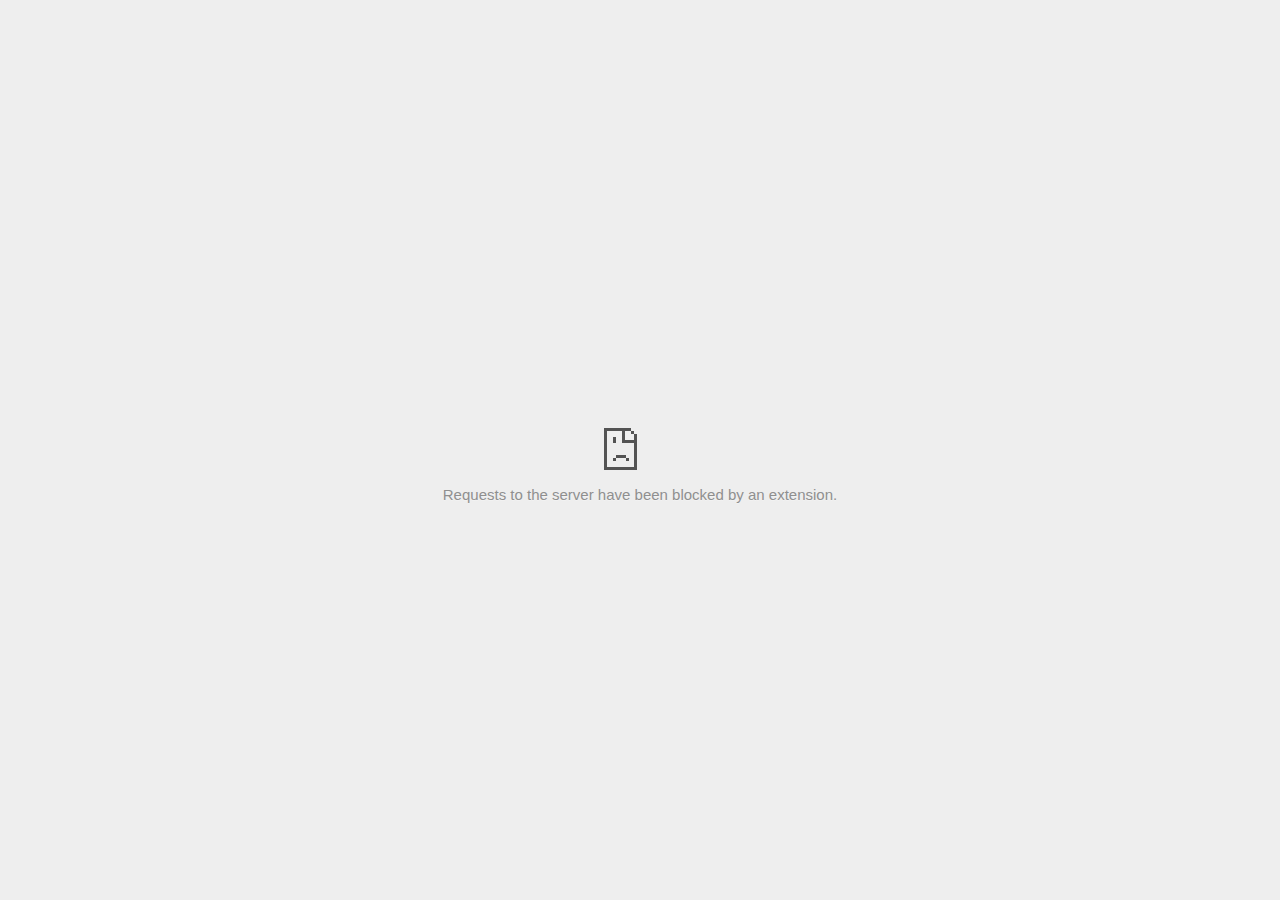
<file: images/patrika_files/activityi.html>
<!DOCTYPE html>
<!-- saved from url=(0029)chrome-error://chromewebdata/ -->
<html dir="ltr" lang="en" subframe=""><head><meta http-equiv="Content-Type" content="text/html; charset=UTF-8">
  
  <meta name="theme-color" content="#fff">
  <meta name="viewport" content="width=device-width, initial-scale=1.0,
                                 maximum-scale=1.0, user-scalable=no">
  <title>9812343.fls.doubleclick.net</title>
  <style>/* Copyright 2017 The Chromium Authors. All rights reserved.
 * Use of this source code is governed by a BSD-style license that can be
 * found in the LICENSE file. */

a {
  color: var(--link-color);
}

body {
  --background-color: #fff;
  --error-code-color: var(--google-gray-700);
  --google-blue-100: rgb(210, 227, 252);
  --google-blue-300: rgb(138, 180, 248);
  --google-blue-600: rgb(26, 115, 232);
  --google-blue-700: rgb(25, 103, 210);
  --google-gray-100: rgb(241, 243, 244);
  --google-gray-300: rgb(218, 220, 224);
  --google-gray-500: rgb(154, 160, 166);
  --google-gray-50: rgb(248, 249, 250);
  --google-gray-600: rgb(128, 134, 139);
  --google-gray-700: rgb(95, 99, 104);
  --google-gray-800: rgb(60, 64, 67);
  --google-gray-900: rgb(32, 33, 36);
  --heading-color: var(--google-gray-900);
  --link-color: rgb(88, 88, 88);
  --popup-container-background-color: rgba(0,0,0,.65);
  --primary-button-fill-color-active: var(--google-blue-700);
  --primary-button-fill-color: var(--google-blue-600);
  --primary-button-text-color: #fff;
  --quiet-background-color: rgb(247, 247, 247);
  --secondary-button-border-color: var(--google-gray-500);
  --secondary-button-fill-color: #fff;
  --secondary-button-hover-border-color: var(--google-gray-600);
  --secondary-button-hover-fill-color: var(--google-gray-50);
  --secondary-button-text-color: var(--google-gray-700);
  --small-link-color: var(--google-gray-700);
  --text-color: var(--google-gray-700);
  background: var(--background-color);
  color: var(--text-color);
  word-wrap: break-word;
}

.nav-wrapper .secondary-button {
  background: var(--secondary-button-fill-color);
  border: 1px solid var(--secondary-button-border-color);
  color: var(--secondary-button-text-color);
  float: none;
  margin: 0;
  padding: 8px 16px;
}

.hidden {
  display: none;
}

html {
  -webkit-text-size-adjust: 100%;
  font-size: 125%;
}

.icon {
  background-repeat: no-repeat;
  background-size: 100%;
}

@media (prefers-color-scheme: dark) {
  body {
    --background-color: var(--google-gray-900);
    --error-code-color: var(--google-gray-500);
    --heading-color: var(--google-gray-500);
    --link-color: var(--google-blue-300);
    --primary-button-fill-color-active: rgb(129, 162, 208);
    --primary-button-fill-color: var(--google-blue-300);
    --primary-button-text-color: var(--google-gray-900);
    --quiet-background-color: var(--background-color);
    --secondary-button-border-color: var(--google-gray-700);
    --secondary-button-fill-color: var(--google-gray-900);
    --secondary-button-hover-fill-color: rgb(48, 51, 57);
    --secondary-button-text-color: var(--google-blue-300);
    --small-link-color: var(--google-blue-300);
    --text-color: var(--google-gray-500);
  }
}
</style>
  <style>/* Copyright 2014 The Chromium Authors. All rights reserved.
   Use of this source code is governed by a BSD-style license that can be
   found in the LICENSE file. */

button {
  border: 0;
  border-radius: 4px;
  box-sizing: border-box;
  color: var(--primary-button-text-color);
  cursor: pointer;
  float: right;
  font-size: .875em;
  margin: 0;
  padding: 8px 16px;
  transition: box-shadow 150ms cubic-bezier(0.4, 0, 0.2, 1);
  user-select: none;
}

[dir='rtl'] button {
  float: left;
}

.bad-clock button,
.captive-portal button,
.insecure-form button,
.lookalike-url button,
.main-frame-blocked button,
.neterror button,
.offline button,
.pdf button,
.ssl button,
.safe-browsing-billing button {
  background: var(--primary-button-fill-color);
}

button:active {
  background: var(--primary-button-fill-color-active);
  outline: 0;
}

#debugging {
  display: inline;
  overflow: auto;
}

.debugging-content {
  line-height: 1em;
  margin-bottom: 0;
  margin-top: 1em;
}

.debugging-content-fixed-width {
  display: block;
  font-family: monospace;
  font-size: 1.2em;
  margin-top: 0.5em;
}

.debugging-title {
  font-weight: bold;
}

#details {
  margin: 0 0 50px;
}

#details p:not(:first-of-type) {
  margin-top: 20px;
}

.secondary-button:active {
  border-color: white;
  box-shadow: 0 1px 2px 0 rgba(60, 64, 67, .3),
      0 2px 6px 2px rgba(60, 64, 67, .15);
}

.secondary-button:hover {
  background: var(--secondary-button-hover-fill-color);
  border-color: var(--secondary-button-hover-border-color);
  text-decoration: none;
}

.error-code {
  color: var(--error-code-color);
  font-size: .86667em;
  text-transform: uppercase;
  margin-top: 12px;
}

#error-debugging-info {
  font-size: 0.8em;
}

h1 {
  color: var(--heading-color);
  font-size: 1.6em;
  font-weight: normal;
  line-height: 1.25em;
  margin-bottom: 16px;
}

h2 {
  font-size: 1.2em;
  font-weight: normal;
}

.icon {
  height: 72px;
  margin: 0 0 40px;
  width: 72px;
}

input[type=checkbox] {
  opacity: 0;
}

input[type=checkbox]:focus ~ .checkbox:after {
  outline: -webkit-focus-ring-color auto 5px;
}

.interstitial-wrapper {
  box-sizing: border-box;
  font-size: 1em;
  line-height: 1.6em;
  margin: 14vh auto 0;
  max-width: 600px;
  width: 100%;
}

#main-message > p {
  display: inline;
}

#extended-reporting-opt-in {
  font-size: .875em;
  margin-top: 32px;
}

#extended-reporting-opt-in label {
  display: grid;
  grid-template-columns: 1.8em 1fr;
  position: relative;
}

.nav-wrapper {
  margin-top: 51px;
}

.nav-wrapper::after {
  clear: both;
  content: '';
  display: table;
  width: 100%;
}

.small-link {
  color: var(--small-link-color);
  font-size: .875em;
}

.checkboxes {
  flex: 0 0 24px;
}

.checkbox {
  --padding: .9em;
  background: transparent;
  display: block;
  height: 1em;
  left: -1em;
  padding-inline-start: var(--padding);
  position: absolute;
  right: 0;
  top: -.5em;
  width: 1em;
}

.checkbox::after {
  border: 1px solid white;
  border-radius: 2px;
  content: '';
  height: 1em;
  position: absolute;
  top: var(--padding);
  left: var(--padding);
  width: 1em;
}

.checkbox::before {
  background: transparent;
  border: 2px solid white;
  border-right-width: 0;
  border-top-width: 0;
  content: '';
  height: .2em;
  left: calc(.3em + var(--padding));
  opacity: 0;
  position: absolute;
  top: calc(.3em  + var(--padding));
  transform: rotate(-45deg);
  width: .5em;
}

input[type=checkbox]:checked ~ .checkbox::before {
  opacity: 1;
}

#recurrent-error-message {
  background: #ededed;
  border-radius: 4px;
  padding: 12px 16px;
  margin-top: 12px;
  margin-bottom: 16px;
}

.showing-recurrent-error-message #extended-reporting-opt-in {
  margin-top: 16px;
}

@media (max-width: 700px) {
  .interstitial-wrapper {
    padding: 0 10%;
  }

  #error-debugging-info {
    overflow: auto;
  }
}

@media (max-width: 420px) {
  button,
  [dir='rtl'] button,
  .small-link {
    float: none;
    font-size: .825em;
    font-weight: 500;
    margin: 0;
    width: 100%;
  }

  button {
    padding: 16px 24px;
  }

  #details {
    margin: 20px 0 20px 0;
  }

  #details p:not(:first-of-type) {
    margin-top: 10px;
  }

  .secondary-button:not(.hidden) {
    display: block;
    margin-top: 20px;
    text-align: center;
    width: 100%;
  }

  .interstitial-wrapper {
    padding: 0 5%;
  }

  #extended-reporting-opt-in {
    margin-top: 24px;
  }

  .nav-wrapper {
    margin-top: 30px;
  }
}

/**
 * Mobile specific styling.
 * Navigation buttons are anchored to the bottom of the screen.
 * Details message replaces the top content in its own scrollable area.
 */

@media (max-width: 420px) {
  .nav-wrapper .secondary-button {
    border: 0;
    margin: 16px 0 0;
    margin-inline-end: 0;
    padding-bottom: 16px;
    padding-top: 16px;
  }
}

/* Fixed nav. */
@media (min-width: 240px) and (max-width: 420px) and
       (min-height: 401px),
       (min-width: 421px) and (min-height: 240px) and
       (max-height: 560px) {
  body .nav-wrapper {
    background: var(--background-color);
    bottom: 0;
    box-shadow: 0 -12px 24px var(--background-color);
    left: 0;
    margin: 0 auto;
    max-width: 736px;
    padding-left: 24px;
    padding-right: 24px;
    position: fixed;
    right: 0;
    width: 100%;
    z-index: 2;
  }

  .interstitial-wrapper {
    max-width: 736px;
  }

  #details,
  #main-content {
    padding-bottom: 40px;
  }

  #details {
    padding-top: 5.5vh;
  }

  button.small-link {
    color: var(--google-blue-600);
  }
}

@media (max-width: 420px) and (orientation: portrait),
       (max-height: 560px) {
  body {
    margin: 0 auto;
  }

  button,
  [dir='rtl'] button,
  button.small-link,
  .nav-wrapper .secondary-button {
    font-family: Roboto-Regular,Helvetica;
    font-size: .933em;
    margin: 6px 0;
    transform: translatez(0);
  }

  .nav-wrapper {
    box-sizing: border-box;
    padding-bottom: 8px;
    width: 100%;
  }

  #details {
    box-sizing: border-box;
    height: auto;
    margin: 0;
    opacity: 1;
    transition: opacity 250ms cubic-bezier(0.4, 0, 0.2, 1);
  }

  #details.hidden,
  #main-content.hidden {
    display: block;
    height: 0;
    opacity: 0;
    overflow: hidden;
    padding-bottom: 0;
    transition: none;
  }

  h1 {
    font-size: 1.5em;
    margin-bottom: 8px;
  }

  .icon {
    margin-bottom: 5.69vh;
  }

  .interstitial-wrapper {
    box-sizing: border-box;
    margin: 7vh auto 12px;
    padding: 0 24px;
    position: relative;
  }

  .interstitial-wrapper p {
    font-size: .95em;
    line-height: 1.61em;
    margin-top: 8px;
  }

  #main-content {
    margin: 0;
    transition: opacity 100ms cubic-bezier(0.4, 0, 0.2, 1);
  }

  .small-link {
    border: 0;
  }

  .suggested-left > #control-buttons,
  .suggested-right > #control-buttons {
    float: none;
    margin: 0;
  }
}

@media (min-width: 421px) and (min-height: 500px) and (max-height: 560px) {
  .interstitial-wrapper {
    margin-top: 10vh;
  }
}

@media (min-height: 400px) and (orientation:portrait) {
  .interstitial-wrapper {
    margin-bottom: 145px;
  }
}

@media (min-height: 299px) {
  .nav-wrapper {
    padding-bottom: 16px;
  }
}

@media (max-height: 560px) and (min-height: 240px) and (orientation:landscape) {
  .extended-reporting-has-checkbox #details {
    padding-bottom: 80px;
  }
}

@media (min-height: 500px) and (max-height: 650px) and (max-width: 414px) and
       (orientation: portrait) {
  .interstitial-wrapper {
    margin-top: 7vh;
  }
}

@media (min-height: 650px) and (max-width: 414px) and (orientation: portrait) {
  .interstitial-wrapper {
    margin-top: 10vh;
  }
}

/* Small mobile screens. No fixed nav. */
@media (max-height: 400px) and (orientation: portrait),
       (max-height: 239px) and (orientation: landscape),
       (max-width: 419px) and (max-height: 399px) {
  .interstitial-wrapper {
    display: flex;
    flex-direction: column;
    margin-bottom: 0;
  }

  #details {
    flex: 1 1 auto;
    order: 0;
  }

  #main-content {
    flex: 1 1 auto;
    order: 0;
  }

  .nav-wrapper {
    flex: 0 1 auto;
    margin-top: 8px;
    order: 1;
    padding-left: 0;
    padding-right: 0;
    position: relative;
    width: 100%;
  }

  button,
  .nav-wrapper .secondary-button {
    padding: 16px 24px;
  }

  button.small-link {
    color: var(--google-blue-600);
  }
}

@media (max-width: 239px) and (orientation: portrait) {
  .nav-wrapper {
    padding-left: 0;
    padding-right: 0;
  }
}
</style>
  <style>/* Copyright 2013 The Chromium Authors. All rights reserved.
 * Use of this source code is governed by a BSD-style license that can be
 * found in the LICENSE file. */

/* Don't use the main frame div when the error is in a subframe. */
html[subframe] #main-frame-error {
  display: none;
}

/* Don't use the subframe error div when the error is in a main frame. */
html:not([subframe]) #sub-frame-error {
  display: none;
}

#diagnose-button {
  float: none;
  margin-bottom: 10px;
  margin-inline-start: 0;
  margin-top: 20px;
}

h1 {
  margin-top: 0;
  word-wrap: break-word;
}

h1 span {
  font-weight: 500;
}

h2 {
  color: var(--heading-color);
  font-size: 1.2em;
  font-weight: normal;
  margin: 10px 0;
}

a {
  text-decoration: none;
}

.icon {
  -webkit-user-select: none;
  display: inline-block;
}

.icon-generic {
  /**
   * Can't access chrome://theme/IDR_ERROR_NETWORK_GENERIC from an untrusted
   * renderer process, so embed the resource manually.
   */
  content: -webkit-image-set(
      url([data-uri]) 1x,
      url([data-uri]) 2x);
}

.icon-offline {
  content: -webkit-image-set(
      url([data-uri]) 1x,
      url([data-uri]) 2x);
  position: relative;
}

.icon-disabled {
  content: -webkit-image-set(
      url([data-uri]) 1x,
      url([data-uri]) 2x);
  width: 112px;
}

.error-code {
  display: block;
  font-size: .8em;
}

#content-top {
  margin: 20px;
}

#help-box-inner {
  background-color: #f9f9f9;
  border-top: 1px solid #EEE;
  color: #444;
  padding: 20px;
  text-align: start;
}

.hidden {
  display: none;
}

#suggestion {
  margin-top: 15px;
}

#suggestions-list a {
  color: var(--google-blue-600);
}

#suggestions-list p {
  margin-block-end: 0;
}

#suggestions-list ul {
  margin-top: 0;
}

.single-suggestion {
  list-style-type: none;
  padding-left: 0;
}

#short-suggestion {
  margin-top: 5px;
}

#error-information-button {
  content: url([data-uri]);
  height: 24px;
  vertical-align: -.15em;
  width: 24px;
}

.use-popup-container#error-information-popup-container
  #error-information-popup {
  align-items: center;
  background-color: var(--popup-container-background-color);
  display: flex;
  height: 100%;
  left: 0;
  position: fixed;
  top: 0;
  width: 100%;
  z-index: 100;
}

.use-popup-container#error-information-popup-container
  #error-information-popup-content > p {
  margin-bottom: 11px;
  margin-inline-start: 20px;
}

.use-popup-container#error-information-popup-container #suggestions-list ul {
  margin-inline-start: 15px;
}

.use-popup-container#error-information-popup-container
  #error-information-popup-box {
  background-color: var(--background-color);
  left: 5%;
  padding-bottom: 15px;
  padding-top: 15px;
  position: fixed;
  width: 90%;
  z-index: 101;
}

.use-popup-container#error-information-popup-container div.error-code {
  margin-inline-start: 20px;
}

.use-popup-container#error-information-popup-container #suggestions-list p {
  margin-inline-start: 20px;
}

:not(.use-popup-container)#error-information-popup-container
  #error-information-popup-close {
  display: none;
}

#error-information-popup-close {
  margin-bottom: 0px;
  margin-inline-end: 35px;
  margin-top: 15px;
  text-align: end;
}

.link-button {
  color: rgb(66, 133, 244);
  display: inline-block;
  font-weight: bold;
  text-transform: uppercase;
}

#sub-frame-error-details {

  color: #8F8F8F;

  /* Not done on mobile for performance reasons. */
  text-shadow: 0 1px 0 rgba(255,255,255,0.3);

}

[jscontent=hostName],
[jscontent=failedUrl] {
  overflow-wrap: break-word;
}

#search-container {
  /* Prevents a space between controls. */
  display: flex;
  margin-top: 20px;
}

#search-box {
  border: 1px solid #cdcdcd;
  flex-grow: 1;
  font-size: 1em;
  height: 26px;
  margin-right: 0;
  padding: 1px 9px;
}

#search-box:focus {
  border: 1px solid rgb(93, 154, 255);
  outline: none;
}

#search-button {
  border: none;
  border-bottom-left-radius: 0;
  border-top-left-radius: 0;
  box-shadow: none;
  display: flex;
  height: 30px;
  margin: 0;
  padding: 0;
  width: 60px;
}

#search-image {
  content:
      -webkit-image-set(
          url([data-uri]) 1x,
          url([data-uri]) 2x);
  margin: auto;
}

.secondary-button {
  background: #d9d9d9;
  color: #696969;
  margin-inline-end: 16px;
}

.snackbar {
  background: #323232;
  border-radius: 2px;
  bottom: 24px;
  box-sizing: border-box;
  color: #fff;
  font-size: .87em;
  left: 24px;
  max-width: 568px;
  min-width: 288px;
  opacity: 0;
  padding: 16px 24px 12px;
  position: fixed;
  transform: translateY(90px);
  will-change: opacity, transform;
  z-index: 999;
}

.snackbar-show {
  -webkit-animation:
    show-snackbar .25s cubic-bezier(0.0, 0.0, 0.2, 1) forwards,
    hide-snackbar .25s cubic-bezier(0.4, 0.0, 1, 1) forwards 5s;
}

@-webkit-keyframes show-snackbar {
  100% {
    opacity: 1;
    transform: translateY(0);
  }
}

@-webkit-keyframes hide-snackbar {
  0% {
    opacity: 1;
    transform: translateY(0);
  }
  100% {
    opacity: 0;
    transform: translateY(90px);
  }
}

.suggestions {
  margin-top: 18px;
}

.suggestion-header {
  font-weight: bold;
  margin-bottom: 4px;
}

.suggestion-body {
  color: #777;
}

/* Increase line height at higher resolutions. */
@media (min-width: 641px) and (min-height: 641px) {
  #help-box-inner {
    line-height: 18px;
  }
}

/* Decrease padding at low sizes. */
@media (max-width: 640px), (max-height: 640px) {
  h1 {
    margin: 0 0 15px;
  }
  #content-top {
    margin: 15px;
  }
  #help-box-inner {
    padding: 20px;
  }
  .suggestions {
    margin-top: 10px;
  }
  .suggestion-header {
    margin-bottom: 0;
  }
}

#download-link, #download-link-clicked {
  margin-bottom: 30px;
  margin-top: 30px;
}

#download-link-clicked {
  color: #BBB;
}

#download-link:before, #download-link-clicked:before {
  content: url([data-uri]);
  display: inline-block;
  margin-inline-end: 4px;
  vertical-align: -webkit-baseline-middle;
}

#download-link-clicked:before {
  width: 0px;
  opacity: 0;
}

#offline-content-list-visibility-card {
  border: 1px solid white;
  border-radius: 8px;
  display: flex;
  font-size: .8em;
  justify-content: space-between;
  line-height: 1;
}

#offline-content-list.list-hidden #offline-content-list-visibility-card {
  border-color: rgb(218, 220, 224);
}

#offline-content-list-visibility-card > div {
  padding: 1em;
}

#offline-content-list-title {
  color: var(--google-gray-700);
}

#offline-content-list-show-text, #offline-content-list-hide-text {
  color: rgb(66, 133, 244);
}

/* Hides the "hide" text div when the offline content list is collapsed/hidden
 * and, alternatively, hides the "show" text div when the offline content list
 * is expanded/shown.
 */
#offline-content-list.list-hidden #offline-content-list-hide-text,
#offline-content-list:not(.list-hidden) #offline-content-list-show-text {
  display: none;
}

/* Controls the animation of the offline content list when it is expanded/shown.
 */
#offline-content-suggestions {
  /* Max-height has to be set for the height animation to work. The chosen value
   * is a little greater than the maximum height the list will have, when all
   * suggestions have images, so that it is never clamped. This makes so that
   * when the actual height is smaller then the animation is not as smooth.
   */
  max-height: 27em;
  transition: max-height 0.2s ease-in, visibility 0s 0.2s,
              opacity 0.2s 0.2s linear;
}

/* Controls the animation of the offline content list when it is
 * collapsed/hidden.
 */
#offline-content-list.list-hidden #offline-content-suggestions {
  max-height: 0;
  visibility: hidden;
  opacity: 0;
  transition: opacity 0.2s linear, visibility 0s 0.2s,
              max-height 0.2s 0.2s ease-out;
}

#offline-content-list {
  margin-inline-start: -5%;
  width: 110%;
}

/* The selectors below adjust the "overflow" of the suggestion cards contents
 * based on the same screen size based strategy used for the main frame, which
 * is applied by the `interstitial-wrapper` class. */
@media (max-width: 420px)  {
  #offline-content-list {
    margin-inline-start: -2.5%;
    width: 105%;
  }
}
@media (max-width: 420px) and (orientation: portrait),
       (max-height: 560px) {
  #offline-content-list {
    margin-inline-start: -12px;
    width: calc(100% + 24px);
  }
}

.suggestion-with-image .offline-content-suggestion-thumbnail {
  flex-basis: 8.2em;
  flex-shrink: 0;
}

.suggestion-with-image .offline-content-suggestion-thumbnail > img {
  height: 100%;
  width: 100%;
}

.suggestion-with-image #offline-content-list:not(.is-rtl)
.offline-content-suggestion-thumbnail > img {
  border-bottom-right-radius: 7px;
  border-top-right-radius: 7px;
}

.suggestion-with-image #offline-content-list.is-rtl
.offline-content-suggestion-thumbnail > img {
  border-bottom-left-radius: 7px;
  border-top-left-radius: 7px;
}

.suggestion-with-icon .offline-content-suggestion-thumbnail {
  align-items: center;
  display: flex;
  justify-content: center;
  min-height: 4.2em;
  min-width: 4.2em;
}

.suggestion-with-icon .offline-content-suggestion-thumbnail > div {
  align-items: center;
  background-color: rgb(241, 243, 244);
  border-radius: 50%;
  display: flex;
  height: 2.3em;
  justify-content: center;
  width: 2.3em;
}

.suggestion-with-icon .offline-content-suggestion-thumbnail > div > img {
  height: 1.45em;
  width: 1.45em;
}

.offline-content-suggestion-favicon {
  height: 1em;
  margin-inline-end: 0.4em;
  width: 1.4em;
}

.offline-content-suggestion-favicon > img {
  height: 1.4em;
  width: 1.4em;
}

.no-favicon .offline-content-suggestion-favicon {
  display: none;
}

.image-video {
  content: url([data-uri]);
}

.image-music-note {
  content: url([data-uri]);
}

.image-earth {
  content: url([data-uri]);
}

.image-file {
  content: url([data-uri]);
}

.offline-content-suggestion-texts {
  display: flex;
  flex-direction: column;
  justify-content: space-between;
  line-height: 1.3;
  padding: .9em;
  width: 100%;
}

.offline-content-suggestion-title {
  -webkit-box-orient: vertical;
  -webkit-line-clamp: 3;
  color: rgb(32, 33, 36);
  display: -webkit-box;
  font-size: 1.1em;
  overflow: hidden;
  text-overflow: ellipsis;
}

div.offline-content-suggestion {
  align-items: stretch;
  border: 1px solid rgb(218, 220, 224);
  border-radius: 8px;
  display: flex;
  justify-content: space-between;
  margin-bottom: .8em;
}

.suggestion-with-image {
  flex-direction: row;
  height: 8.2em;
  max-height: 8.2em;
}

.suggestion-with-icon {
  flex-direction: row-reverse;
  height: 4.2em;
  max-height: 4.2em;
}

.suggestion-with-icon .offline-content-suggestion-title {
  -webkit-line-clamp: 1;
  word-break: break-all;
}

.suggestion-with-icon .offline-content-suggestion-texts {
  padding-inline-start: 0px;
}

.offline-content-suggestion-attribution-freshness {
  color: rgb(95, 99, 104);
  display: flex;
  font-size: .8em;
  line-height: 1.7em;
}

.offline-content-suggestion-attribution {
  -webkit-box-orient: vertical;
  -webkit-line-clamp: 1;
  display: -webkit-box;
  flex-shrink: 1;
  margin-inline-end: 0.3em;
  overflow-wrap: break-word;
  overflow: hidden;
  text-overflow: ellipsis;
  word-break: break-all;
}

.no-attribution .offline-content-suggestion-attribution {
  display: none;
}

.offline-content-suggestion-freshness:before {
  content: '-';
  display: inline-block;
  flex-shrink: 0;
  margin-inline-end: .1em;
  margin-inline-start: .1em;
}

.no-attribution .offline-content-suggestion-freshness:before {
  display: none;
}

.offline-content-suggestion-freshness {
  flex-shrink: 0;
}

.suggestion-with-image .offline-content-suggestion-pin-spacer {
  flex-shrink: 1;
  flex-grow: 100;
}

.suggestion-with-image .offline-content-suggestion-pin {
  content: url([data-uri]);
  flex-shrink: 0;
  height: 1.4em;
  margin-inline-start: .4em;
  width: 1.4em;
}

/* Controls the animation (and a bit more) of the launch-downloads-home action
 * button when the offline content list is expanded/shown.
 */
#offline-content-list-action {
  text-align: center;
  transition: visibility 0s 0.2s, opacity 0.2s 0.2s linear;
}

/* Controls the animation of the launch-downloads-home action button when the
 * offline content list is collapsed/hidden.
 */
#offline-content-list.list-hidden #offline-content-list-action {
  visibility: hidden;
  opacity: 0;
  transition: opacity 0.2s linear, visibility 0s 0.2s;
}

#cancel-save-page-button {
  background-image: url([data-uri]);
  background-position: right 27px center;
  background-repeat: no-repeat;
  border: 1px solid var(--google-gray-300);
  border-radius: 5px;
  color: var(--google-gray-700);
  margin-bottom: 26px;
  padding-bottom: 16px;
  padding-inline-end: 88px;
  padding-inline-start: 16px;
  padding-top: 16px;
  text-align: start;
}

html[dir="rtl"] #cancel-save-page-button {
  background-position: left 27px center;
}

#save-page-for-later-button {
  display: flex;
  justify-content: start;
}

#save-page-for-later-button a:before {
  content: url([data-uri]);
  display: inline-block;
  margin-inline-end: 4px;
  vertical-align: -webkit-baseline-middle;
}

.hidden#save-page-for-later-button {
  display: none;
}

/* Don't allow overflow when in a subframe. */
html[subframe] body {
  overflow: hidden;
}

#sub-frame-error {
  -webkit-align-items: center;
  background-color: #DDD;
  display: -webkit-flex;
  -webkit-flex-flow: column;
  height: 100%;
  -webkit-justify-content: center;
  left: 0;
  position: absolute;
  text-align: center;
  top: 0;
  transition: background-color .2s ease-in-out;
  width: 100%;
}

#sub-frame-error:hover {
  background-color: #EEE;
}

#sub-frame-error .icon-generic {
  margin: 0 0 16px;
}

#sub-frame-error-details {
  margin: 0 10px;
  text-align: center;
  visibility: hidden;
}

/* Show details only when hovering. */
#sub-frame-error:hover #sub-frame-error-details {
  visibility: visible;
}

/* If the iframe is too small, always hide the error code. */
/* TODO(mmenke): See if overflow: no-display works better, once supported. */
@media (max-width: 200px), (max-height: 95px) {
  #sub-frame-error-details {
    display: none;
  }
}

/* Adjust icon for small embedded frames in apps. */
@media (max-height: 100px) {
  #sub-frame-error .icon-generic {
    height: auto;
    margin: 0;
    padding-top: 0;
    width: 25px;
  }
}

/* details-button is special; it's a <button> element that looks like a link. */
#details-button {
  box-shadow: none;
  min-width: 0;
}

/* Styles for platform dependent separation of controls and details button. */
.suggested-left > #control-buttons,
.suggested-right > #details-button {
  float: left;
}

.suggested-right > #control-buttons,
.suggested-left > #details-button {
  float: right;
}

.suggested-left .secondary-button {
  margin-inline-end: 0px;
  margin-inline-start: 16px;
}

#details-button.singular {
  float: none;
}

/* download-button shows both icon and text. */
#download-button {
  padding-bottom: 4px;
  padding-top: 4px;
  position: relative;
}

#download-button:before {
  background: -webkit-image-set(
      url([data-uri]) 1x,
      url([data-uri]) 2x)
    no-repeat;
  content: '';
  display: inline-block;
  width: 24px;
  height: 24px;
  margin-inline-end: 4px;
  margin-inline-start: -4px;
  vertical-align: middle;
}

#download-button:disabled {
  background: rgb(180, 206, 249);
  color: rgb(255, 255, 255);
}

/*
TODO(https://crbug.com/852872): UI for offline suggested content is incomplete.
*/
.suggested-thumbnail {
  width: 25vw;
  height: 25vw;
}

/* Alternate dino page button styles */
#control-buttons .reload-button-alternate:disabled {
  background: #ccc;
  color: #fff;
  font-size: 14px;
  height: 48px;
}

#buttons::after {
  clear: both;
  content: '';
  display: block;
  width: 100%;
}

/* Offline page */
.offline {
  transition: filter 1.5s cubic-bezier(0.65, 0.05, 0.36, 1),
              background-color 1.5s cubic-bezier(0.65, 0.05, 0.36, 1);

  will-change: filter, background-color;

}

.offline body {
  transition: background-color 1.5s cubic-bezier(0.65, 0.05, 0.36, 1);
}

.offline #main-message > p {
  display: none;
}

/* iOS WKWebView inverts the background color set at the HTML level
whereas Blink does not. */
.offline.inverted {
  filter: invert(1);

  background-color: #000;


}

.offline.inverted body {
  background-color: #fff;
}

.offline .interstitial-wrapper {
  color: var(--text-color);
  font-size: 1em;
  line-height: 1.55;
  margin: 0 auto;
  max-width: 600px;
  padding-top: 100px;
  width: 100%;
}

.offline .runner-container {
  direction: ltr;
  height: 150px;
  max-width: 600px;
  overflow: hidden;
  position: absolute;
  top: 35px;
  width: 44px;
}

.offline .runner-canvas {
  height: 150px;
  max-width: 600px;
  opacity: 1;
  overflow: hidden;
  position: absolute;
  top: 0;
  z-index: 10;
}

.offline .controller {
  background: rgba(247,247,247, .1);
  height: 100vh;
  left: 0;
  position: absolute;
  top: 0;
  width: 100vw;
  z-index: 9;
}

#offline-resources {
  display: none;
}

#offline-instruction {
  image-rendering: pixelated;
  left: 0;
  margin: auto;
  position: absolute;
  right: 0;
  top: 60px;
  width: fit-content;
}

@media (max-width: 420px) {
  #download-button {
    padding-bottom: 12px;
    padding-top: 12px;
  }

  .suggested-left > #control-buttons,
  .suggested-right > #control-buttons {
    float: none;
  }

  .snackbar {
    left: 0;
    bottom: 0;
    width: 100%;
    border-radius: 0;
  }
}

@media (max-height: 350px) {
  h1 {
    margin: 0 0 15px;
  }

  .icon-offline {
    margin: 0 0 10px;
  }

  .interstitial-wrapper {
    margin-top: 5%;
  }

  .nav-wrapper {
    margin-top: 30px;
  }
}

@media (min-width: 420px) and (max-width: 736px) and
       (min-height: 240px) and (max-height: 420px) and
       (orientation:landscape) {
  .interstitial-wrapper {
    margin-bottom: 100px;
  }
}

@media (max-width: 360px) and (max-height: 480px) {
  .offline .interstitial-wrapper {
    padding-top: 60px;
  }

  .offline .runner-container {
    top: 8px;
  }
}

@media (min-height: 240px) and (orientation: landscape) {
  .offline .interstitial-wrapper {
    margin-bottom: 90px;
  }

  .icon-offline {
    margin-bottom: 20px;
  }
}

@media (max-height: 320px) and (orientation: landscape) {
  .icon-offline {
    margin-bottom: 0;
  }

  .offline .runner-container {
    top: 10px;
  }
}

@media (max-width: 240px) {
  button {
    padding-left: 12px;
    padding-right: 12px;
  }

  .interstitial-wrapper {
    overflow: inherit;
    padding: 0 8px;
  }
}

@media (max-width: 120px) {
  button {
    width: auto;
  }
}

.arcade-mode,
.arcade-mode .runner-container,
.arcade-mode .runner-canvas {
  image-rendering: pixelated;
  max-width: 100%;
  overflow: hidden;
}

.arcade-mode #buttons,
.arcade-mode #main-content {
  opacity: 0;
  overflow: hidden;
}

.arcade-mode .interstitial-wrapper {
  height: 100vh;
  max-width: 100%;
  overflow: hidden;
}

.arcade-mode .runner-container {
  left: 0;
  margin: auto;
  right: 0;
  transform-origin: top center;
  transition: transform 250ms cubic-bezier(0.4, 0.0, 1, 1) .4s;
  z-index: 2;
}

@media (prefers-color-scheme: dark) {
  .icon {
    filter: invert(1);
  }

  .offline .runner-canvas {
    filter: invert(1);
  }

  .offline.inverted {
    filter: invert(0);
  
    background-color: var(--background-color);
  
  
  }

  .offline.inverted body {
    background-color: #fff;
  }

  #suggestions-list a {
    color: var(--link-color);
  }

  #error-information-button {
    filter: invert(0.6);
  }
}
</style>
  <script>// Copyright 2013 The Chromium Authors. All rights reserved.
// Use of this source code is governed by a BSD-style license that can be
// found in the LICENSE file.

/**
 * @typedef {{
 *   downloadButtonClick: function(),
 *   reloadButtonClick: function(),
 *   detailsButtonClick: function(),
 *   diagnoseErrorsButtonClick: function(),
 *   trackEasterEgg: function(),
 *   updateEasterEggHighScore: function(number),
 *   resetEasterEggHighScore: function(),
 *   launchOfflineItem: function(string, string),
 *   savePageForLater: function(),
 *   cancelSavePage: function(),
 *   listVisibilityChange: function(boolean),
 * }}
 */
// eslint-disable-next-line no-var
var errorPageController;

const HIDDEN_CLASS = 'hidden';

// Decodes a UTF16 string that is encoded as base64.
function decodeUTF16Base64ToString(encoded_text) {
  const data = atob(encoded_text);
  let result = '';
  for (let i = 0; i < data.length; i += 2) {
    result +=
        String.fromCharCode(data.charCodeAt(i) * 256 + data.charCodeAt(i + 1));
  }
  return result;
}

function toggleHelpBox() {
  const helpBoxOuter = document.getElementById('details');
  helpBoxOuter.classList.toggle(HIDDEN_CLASS);
  const detailsButton = document.getElementById('details-button');
  if (helpBoxOuter.classList.contains(HIDDEN_CLASS)) {
    /** @suppress {missingProperties} */
    detailsButton.innerText = detailsButton.detailsText;
  } else {
    /** @suppress {missingProperties} */
    detailsButton.innerText = detailsButton.hideDetailsText;
  }

  // Details appears over the main content on small screens.
  if (mobileNav) {
    document.getElementById('main-content').classList.toggle(HIDDEN_CLASS);
    const runnerContainer = document.querySelector('.runner-container');
    if (runnerContainer) {
      runnerContainer.classList.toggle(HIDDEN_CLASS);
    }
  }
}

function diagnoseErrors() {
// 
if (window.errorPageController) {
  errorPageController.diagnoseErrorsButtonClick();
}
// 
// 
}

// Subframes use a different layout but the same html file.  This is to make it
// easier to support platforms that load the error page via different
// mechanisms (Currently just iOS). We also use the subframe style for portals
// as they are embedded like subframes and can't be interacted with by the user.
if (window.top.location !== window.location || window.portalHost) {
  document.documentElement.setAttribute('subframe', '');
}

// Re-renders the error page using |strings| as the dictionary of values.
// Used by NetErrorTabHelper to update DNS error pages with probe results.
function updateForDnsProbe(strings) {
  const context = new JsEvalContext(strings);
  jstProcess(context, document.getElementById('t'));
  onDocumentLoadOrUpdate();
}

// Given the classList property of an element, adds an icon class to the list
// and removes the previously-
function updateIconClass(classList, newClass) {
  let oldClass;

  if (classList.hasOwnProperty('last_icon_class')) {
    oldClass = classList['last_icon_class'];
    if (oldClass === newClass) {
      return;
    }
  }

  classList.add(newClass);
  if (oldClass !== undefined) {
    classList.remove(oldClass);
  }

  classList['last_icon_class'] = newClass;

  if (newClass === 'icon-offline') {
    document.firstElementChild.classList.add('offline');
    new Runner('.interstitial-wrapper');
  } else {
    document.body.classList.add('neterror');
  }
}

// Does a search using |baseSearchUrl| and the text in the search box.
function search(baseSearchUrl) {
  const searchTextNode = document.getElementById('search-box');
  document.location = baseSearchUrl + searchTextNode.value;
  return false;
}

// Implements button clicks.  This function is needed during the transition
// between implementing these in trunk chromium and implementing them in
// iOS.
function reloadButtonClick(url) {
  if (window.errorPageController) {
    errorPageController.reloadButtonClick();
  } else {
    window.location = url;
  }
}

function downloadButtonClick() {
  if (window.errorPageController) {
    errorPageController.downloadButtonClick();
    const downloadButton = document.getElementById('download-button');
    downloadButton.disabled = true;
    /** @suppress {missingProperties} */
    downloadButton.textContent = downloadButton.disabledText;

    document.getElementById('download-link-wrapper')
        .classList.add(HIDDEN_CLASS);
    document.getElementById('download-link-clicked-wrapper')
        .classList.remove(HIDDEN_CLASS);
  }
}

function detailsButtonClick() {
  if (window.errorPageController) {
    errorPageController.detailsButtonClick();
  }
}

let primaryControlOnLeft = true;
// 

function setAutoFetchState(scheduled, can_schedule) {
  document.getElementById('cancel-save-page-button')
      .classList.toggle(HIDDEN_CLASS, !scheduled);
  document.getElementById('save-page-for-later-button')
      .classList.toggle(HIDDEN_CLASS, scheduled || !can_schedule);
}

function savePageLaterClick() {
  errorPageController.savePageForLater();
  // savePageForLater will eventually trigger a call to setAutoFetchState() when
  // it completes.
}

function cancelSavePageClick() {
  errorPageController.cancelSavePage();
  // setAutoFetchState is not called in response to cancelSavePage(), so do it
  // now.
  setAutoFetchState(false, true);
}

function toggleErrorInformationPopup() {
  document.getElementById('error-information-popup-container')
      .classList.toggle(HIDDEN_CLASS);
}

function launchOfflineItem(itemID, name_space) {
  errorPageController.launchOfflineItem(itemID, name_space);
}

function launchDownloadsPage() {
  errorPageController.launchDownloadsPage();
}

function getIconForSuggestedItem(item) {
  // Note: |item.content_type| contains the enum values from
  // chrome::mojom::AvailableContentType.
  switch (item.content_type) {
    case 1:  // kVideo
      return 'image-video';
    case 2:  // kAudio
      return 'image-music-note';
    case 0:  // kPrefetchedPage
    case 3:  // kOtherPage
      return 'image-earth';
  }
  return 'image-file';
}

function getSuggestedContentDiv(item, index) {
  // Note: See AvailableContentToValue in available_offline_content_helper.cc
  // for the data contained in an |item|.
  // TODO(carlosk): Present |snippet_base64| when that content becomes
  // available.
  let thumbnail = '';
  const extraContainerClasses = [];
  // html_inline.py will try to replace src attributes with data URIs using a
  // simple regex. The following is obfuscated slightly to avoid that.
  const source = 'src';
  if (item.thumbnail_data_uri) {
    extraContainerClasses.push('suggestion-with-image');
    thumbnail = `<img ${source}="${item.thumbnail_data_uri}">`;
  } else {
    extraContainerClasses.push('suggestion-with-icon');
    const iconClass = getIconForSuggestedItem(item);
    thumbnail = `<div><img class="${iconClass}"></div>`;
  }

  let favicon = '';
  if (item.favicon_data_uri) {
    favicon = `<img ${source}="${item.favicon_data_uri}">`;
  } else {
    extraContainerClasses.push('no-favicon');
  }

  if (!item.attribution_base64) {
    extraContainerClasses.push('no-attribution');
  }

  return `
  <div class="offline-content-suggestion ${extraContainerClasses.join(' ')}"
    onclick="launchOfflineItem('${item.ID}', '${item.name_space}')">
      <div class="offline-content-suggestion-texts">
        <div id="offline-content-suggestion-title-${index}"
             class="offline-content-suggestion-title">
        </div>
        <div class="offline-content-suggestion-attribution-freshness">
          <div id="offline-content-suggestion-favicon-${index}"
               class="offline-content-suggestion-favicon">
            ${favicon}
          </div>
          <div id="offline-content-suggestion-attribution-${index}"
               class="offline-content-suggestion-attribution">
          </div>
          <div class="offline-content-suggestion-freshness">
            ${item.date_modified}
          </div>
          <div class="offline-content-suggestion-pin-spacer"></div>
          <div class="offline-content-suggestion-pin"></div>
        </div>
      </div>
      <div class="offline-content-suggestion-thumbnail">
        ${thumbnail}
      </div>
  </div>`;
}

/**
 * @typedef {{
 *   ID: string,
 *   name_space: string,
 *   title_base64: string,
 *   snippet_base64: string,
 *   date_modified: string,
 *   attribution_base64: string,
 *   thumbnail_data_uri: string,
 *   favicon_data_uri: string,
 *   content_type: number,
 * }}
 */
let AvailableOfflineContent;

// Populates a list of suggested offline content.
// Note: For security reasons all content downloaded from the web is considered
// unsafe and must be securely handled to be presented on the dino page. Images
// have already been safely re-encoded but textual content -- like title and
// attribution -- must be properly handled here.
// @param {boolean} isShown
// @param {Array<AvailableOfflineContent>} suggestions
function offlineContentAvailable(isShown, suggestions) {
  if (!suggestions || !loadTimeData.valueExists('offlineContentList')) {
    return;
  }

  const suggestionsHTML = [];
  for (let index = 0; index < suggestions.length; index++) {
    suggestionsHTML.push(getSuggestedContentDiv(suggestions[index], index));
  }

  document.getElementById('offline-content-suggestions').innerHTML =
      suggestionsHTML.join('\n');

  // Sets textual web content using |textContent| to make sure it's handled as
  // plain text.
  for (let index = 0; index < suggestions.length; index++) {
    document.getElementById(`offline-content-suggestion-title-${index}`)
        .textContent =
        decodeUTF16Base64ToString(suggestions[index].title_base64);
    document.getElementById(`offline-content-suggestion-attribution-${index}`)
        .textContent =
        decodeUTF16Base64ToString(suggestions[index].attribution_base64);
  }

  const contentListElement = document.getElementById('offline-content-list');
  if (document.dir === 'rtl') {
    contentListElement.classList.add('is-rtl');
  }
  contentListElement.hidden = false;
  // The list is configured as hidden by default. Show it if needed.
  if (isShown) {
    toggleOfflineContentListVisibility(false);
  }
}

function toggleOfflineContentListVisibility(updatePref) {
  if (!loadTimeData.valueExists('offlineContentList')) {
    return;
  }

  const contentListElement = document.getElementById('offline-content-list');
  const isVisible = !contentListElement.classList.toggle('list-hidden');

  if (updatePref && window.errorPageController) {
    errorPageController.listVisibilityChanged(isVisible);
  }
}

// Called on document load, and from updateForDnsProbe().
function onDocumentLoadOrUpdate() {
  const downloadButtonVisible = loadTimeData.valueExists('downloadButton') &&
      loadTimeData.getValue('downloadButton').msg;
  const detailsButton = document.getElementById('details-button');

  // If offline content suggestions will be visible, the usual buttons will not
  // be presented.
  const offlineContentVisible =
      loadTimeData.valueExists('suggestedOfflineContentPresentation');
  if (offlineContentVisible) {
    document.querySelector('.nav-wrapper').classList.add(HIDDEN_CLASS);
    detailsButton.classList.add(HIDDEN_CLASS);

    document.getElementById('download-link').hidden = !downloadButtonVisible;
    document.getElementById('download-links-wrapper')
        .classList.remove(HIDDEN_CLASS);
    document.getElementById('error-information-popup-container')
        .classList.add('use-popup-container', HIDDEN_CLASS);
    document.getElementById('error-information-button')
        .classList.remove(HIDDEN_CLASS);
  }

  const attemptAutoFetch = loadTimeData.valueExists('attemptAutoFetch') &&
      loadTimeData.getValue('attemptAutoFetch');

  const reloadButtonVisible = loadTimeData.valueExists('reloadButton') &&
      loadTimeData.getValue('reloadButton').msg;

  const reloadButton = document.getElementById('reload-button');
  const downloadButton = document.getElementById('download-button');
  if (reloadButton.style.display === 'none' &&
      downloadButton.style.display === 'none') {
    detailsButton.classList.add('singular');
  }

  // Show or hide control buttons.
  const controlButtonDiv = document.getElementById('control-buttons');
  controlButtonDiv.hidden =
      offlineContentVisible || !(reloadButtonVisible || downloadButtonVisible);
}

function onDocumentLoad() {
  // Sets up the proper button layout for the current platform.
  const buttonsDiv = document.getElementById('buttons');
  if (primaryControlOnLeft) {
    buttonsDiv.classList.add('suggested-left');
  } else {
    buttonsDiv.classList.add('suggested-right');
  }

  onDocumentLoadOrUpdate();
}

document.addEventListener('DOMContentLoaded', onDocumentLoad);
</script>
  <script>// Copyright 2015 The Chromium Authors. All rights reserved.
// Use of this source code is governed by a BSD-style license that can be
// found in the LICENSE file.

let mobileNav = false;

/**
 * For small screen mobile the navigation buttons are moved
 * below the advanced text.
 */
function onResize() {
  const helpOuterBox = document.querySelector('#details');
  const mainContent = document.querySelector('#main-content');
  const mediaQuery = '(min-width: 240px) and (max-width: 420px) and ' +
      '(min-height: 401px), ' +
      '(max-height: 560px) and (min-height: 240px) and ' +
      '(min-width: 421px)';

  const detailsHidden = helpOuterBox.classList.contains(HIDDEN_CLASS);
  const runnerContainer = document.querySelector('.runner-container');

  // Check for change in nav status.
  if (mobileNav !== window.matchMedia(mediaQuery).matches) {
    mobileNav = !mobileNav;

    // Handle showing the top content / details sections according to state.
    if (mobileNav) {
      mainContent.classList.toggle(HIDDEN_CLASS, !detailsHidden);
      helpOuterBox.classList.toggle(HIDDEN_CLASS, detailsHidden);
      if (runnerContainer) {
        runnerContainer.classList.toggle(HIDDEN_CLASS, !detailsHidden);
      }
    } else if (!detailsHidden) {
      // Non mobile nav with visible details.
      mainContent.classList.remove(HIDDEN_CLASS);
      helpOuterBox.classList.remove(HIDDEN_CLASS);
      if (runnerContainer) {
        runnerContainer.classList.remove(HIDDEN_CLASS);
      }
    }
  }
}

function setupMobileNav() {
  window.addEventListener('resize', onResize);
  onResize();
}

document.addEventListener('DOMContentLoaded', setupMobileNav);
</script>
  <script>// Copyright (c) 2014 The Chromium Authors. All rights reserved.
// Use of this source code is governed by a BSD-style license that can be
// found in the LICENSE file.

/**
 * T-Rex runner.
 * @param {string} outerContainerId Outer containing element id.
 * @param {!Object=} opt_config
 * @constructor
 * @implements {EventListener}
 * @export
 */
function Runner(outerContainerId, opt_config) {
  // Singleton
  if (Runner.instance_) {
    return Runner.instance_;
  }
  Runner.instance_ = this;

  this.outerContainerEl = document.querySelector(outerContainerId);
  this.containerEl = null;
  this.snackbarEl = null;
  // A div to intercept touch events. Only set while (playing && useTouch).
  this.touchController = null;

  this.config = opt_config || Runner.config;
  // Logical dimensions of the container.
  this.dimensions = Runner.defaultDimensions;

  this.canvas = null;
  this.canvasCtx = null;

  this.tRex = null;

  this.distanceMeter = null;
  this.distanceRan = 0;

  this.highestScore = 0;
  this.syncHighestScore = false;

  this.time = 0;
  this.runningTime = 0;
  this.msPerFrame = 1000 / FPS;
  this.currentSpeed = this.config.SPEED;

  this.obstacles = [];

  this.activated = false; // Whether the easter egg has been activated.
  this.playing = false; // Whether the game is currently in play state.
  this.crashed = false;
  this.paused = false;
  this.inverted = false;
  this.invertTimer = 0;
  this.resizeTimerId_ = null;

  this.playCount = 0;

  // Sound FX.
  this.audioBuffer = null;
  /** @type {Object} */
  this.soundFx = {};

  // Global web audio context for playing sounds.
  this.audioContext = null;

  // Images.
  this.images = {};
  this.imagesLoaded = 0;

  // Gamepad state.
  this.pollingGamepads = false;
  this.gamepadIndex = undefined;
  this.previousGamepad = null;

  if (this.isDisabled()) {
    this.setupDisabledRunner();
  } else {
    this.loadImages();

    window['initializeEasterEggHighScore'] =
        this.initializeHighScore.bind(this);
  }
}

/**
 * Default game width.
 * @const
 */
const DEFAULT_WIDTH = 600;

/**
 * Frames per second.
 * @const
 */
const FPS = 60;

/** @const */
const IS_HIDPI = window.devicePixelRatio > 1;

/** @const */
const IS_IOS = /CriOS/.test(window.navigator.userAgent);

/** @const */
const IS_MOBILE = /Android/.test(window.navigator.userAgent) || IS_IOS;

/** @const */
const ARCADE_MODE_URL = 'chrome://dino/';

/**
 * Default game configuration.
 */
Runner.config = {
  ACCELERATION: 0.001,
  BG_CLOUD_SPEED: 0.2,
  BOTTOM_PAD: 10,
  // Scroll Y threshold at which the game can be activated.
  CANVAS_IN_VIEW_OFFSET: -10,
  CLEAR_TIME: 3000,
  CLOUD_FREQUENCY: 0.5,
  GAMEOVER_CLEAR_TIME: 750,
  GAP_COEFFICIENT: 0.6,
  GRAVITY: 0.6,
  INITIAL_JUMP_VELOCITY: 12,
  INVERT_FADE_DURATION: 12000,
  INVERT_DISTANCE: 700,
  MAX_BLINK_COUNT: 3,
  MAX_CLOUDS: 6,
  MAX_OBSTACLE_LENGTH: 3,
  MAX_OBSTACLE_DUPLICATION: 2,
  MAX_SPEED: 13,
  MIN_JUMP_HEIGHT: 35,
  MOBILE_SPEED_COEFFICIENT: 1.2,
  RESOURCE_TEMPLATE_ID: 'audio-resources',
  SPEED: 6,
  SPEED_DROP_COEFFICIENT: 3,
  ARCADE_MODE_INITIAL_TOP_POSITION: 35,
  ARCADE_MODE_TOP_POSITION_PERCENT: 0.1
};


/**
 * Default dimensions.
 */
Runner.defaultDimensions = {
  WIDTH: DEFAULT_WIDTH,
  HEIGHT: 150
};


/**
 * CSS class names.
 * @enum {string}
 */
Runner.classes = {
  ARCADE_MODE: 'arcade-mode',
  CANVAS: 'runner-canvas',
  CONTAINER: 'runner-container',
  CRASHED: 'crashed',
  ICON: 'icon-offline',
  INVERTED: 'inverted',
  SNACKBAR: 'snackbar',
  SNACKBAR_SHOW: 'snackbar-show',
  TOUCH_CONTROLLER: 'controller'
};


/**
 * Sprite definition layout of the spritesheet.
 * @enum {Object}
 */
Runner.spriteDefinition = {
  LDPI: {
    CACTUS_LARGE: {x: 332, y: 2},
    CACTUS_SMALL: {x: 228, y: 2},
    CLOUD: {x: 86, y: 2},
    HORIZON: {x: 2, y: 54},
    MOON: {x: 484, y: 2},
    PTERODACTYL: {x: 134, y: 2},
    RESTART: {x: 2, y: 2},
    TEXT_SPRITE: {x: 655, y: 2},
    TREX: {x: 848, y: 2},
    STAR: {x: 645, y: 2}
  },
  HDPI: {
    CACTUS_LARGE: {x: 652, y: 2},
    CACTUS_SMALL: {x: 446, y: 2},
    CLOUD: {x: 166, y: 2},
    HORIZON: {x: 2, y: 104},
    MOON: {x: 954, y: 2},
    PTERODACTYL: {x: 260, y: 2},
    RESTART: {x: 2, y: 2},
    TEXT_SPRITE: {x: 1294, y: 2},
    TREX: {x: 1678, y: 2},
    STAR: {x: 1276, y: 2}
  }
};


/**
 * Sound FX. Reference to the ID of the audio tag on interstitial page.
 * @enum {string}
 */
Runner.sounds = {
  BUTTON_PRESS: 'offline-sound-press',
  HIT: 'offline-sound-hit',
  SCORE: 'offline-sound-reached'
};


/**
 * Key code mapping.
 * @enum {Object}
 */
Runner.keycodes = {
  JUMP: {'38': 1, '32': 1},  // Up, spacebar
  DUCK: {'40': 1},  // Down
  RESTART: {'13': 1}  // Enter
};


/**
 * Runner event names.
 * @enum {string}
 */
Runner.events = {
  ANIM_END: 'webkitAnimationEnd',
  CLICK: 'click',
  KEYDOWN: 'keydown',
  KEYUP: 'keyup',
  POINTERDOWN: 'pointerdown',
  POINTERUP: 'pointerup',
  RESIZE: 'resize',
  TOUCHEND: 'touchend',
  TOUCHSTART: 'touchstart',
  VISIBILITY: 'visibilitychange',
  BLUR: 'blur',
  FOCUS: 'focus',
  LOAD: 'load',
  GAMEPADCONNECTED: 'gamepadconnected',
};

Runner.prototype = {
  /**
   * Whether the easter egg has been disabled. CrOS enterprise enrolled devices.
   * @return {boolean}
   */
  isDisabled() {
    return loadTimeData && loadTimeData.valueExists('disabledEasterEgg');
  },

  /**
   * For disabled instances, set up a snackbar with the disabled message.
   */
  setupDisabledRunner() {
    this.containerEl = document.createElement('div');
    this.containerEl.className = Runner.classes.SNACKBAR;
    this.containerEl.textContent = loadTimeData.getValue('disabledEasterEgg');
    this.outerContainerEl.appendChild(this.containerEl);

    // Show notification when the activation key is pressed.
    document.addEventListener(Runner.events.KEYDOWN, function(e) {
      if (Runner.keycodes.JUMP[e.keyCode]) {
        this.containerEl.classList.add(Runner.classes.SNACKBAR_SHOW);
        document.querySelector('.icon').classList.add('icon-disabled');
      }
    }.bind(this));
  },

  /**
   * Setting individual settings for debugging.
   * @param {string} setting
   * @param {number|string} value
   */
  updateConfigSetting(setting, value) {
    if (setting in this.config && value !== undefined) {
      this.config[setting] = value;

      switch (setting) {
        case 'GRAVITY':
        case 'MIN_JUMP_HEIGHT':
        case 'SPEED_DROP_COEFFICIENT':
          this.tRex.config[setting] = value;
          break;
        case 'INITIAL_JUMP_VELOCITY':
          this.tRex.setJumpVelocity(value);
          break;
        case 'SPEED':
          this.setSpeed(/** @type {number} */ (value));
          break;
      }
    }
  },

  /**
   * Cache the appropriate image sprite from the page and get the sprite sheet
   * definition.
   */
  loadImages() {
    if (IS_HIDPI) {
      Runner.imageSprite = /** @type {HTMLImageElement} */
          (document.getElementById('offline-resources-2x'));
      this.spriteDef = Runner.spriteDefinition.HDPI;
    } else {
      Runner.imageSprite = /** @type {HTMLImageElement} */
          (document.getElementById('offline-resources-1x'));
      this.spriteDef = Runner.spriteDefinition.LDPI;
    }

    if (Runner.imageSprite.complete) {
      this.init();
    } else {
      // If the images are not yet loaded, add a listener.
      Runner.imageSprite.addEventListener(Runner.events.LOAD,
          this.init.bind(this));
    }
  },

  /**
   * Load and decode base 64 encoded sounds.
   */
  loadSounds() {
    if (!IS_IOS) {
      this.audioContext = new AudioContext();

      const resourceTemplate =
          document.getElementById(this.config.RESOURCE_TEMPLATE_ID).content;

      for (const sound in Runner.sounds) {
        let soundSrc =
            resourceTemplate.getElementById(Runner.sounds[sound]).src;
        soundSrc = soundSrc.substr(soundSrc.indexOf(',') + 1);
        const buffer = decodeBase64ToArrayBuffer(soundSrc);

        // Async, so no guarantee of order in array.
        this.audioContext.decodeAudioData(buffer, function(index, audioData) {
            this.soundFx[index] = audioData;
          }.bind(this, sound));
      }
    }
  },

  /**
   * Sets the game speed. Adjust the speed accordingly if on a smaller screen.
   * @param {number=} opt_speed
   */
  setSpeed(opt_speed) {
    const speed = opt_speed || this.currentSpeed;

    // Reduce the speed on smaller mobile screens.
    if (this.dimensions.WIDTH < DEFAULT_WIDTH) {
      const mobileSpeed = speed * this.dimensions.WIDTH / DEFAULT_WIDTH *
          this.config.MOBILE_SPEED_COEFFICIENT;
      this.currentSpeed = mobileSpeed > speed ? speed : mobileSpeed;
    } else if (opt_speed) {
      this.currentSpeed = opt_speed;
    }
  },

  /**
   * Game initialiser.
   */
  init() {
    // Hide the static icon.
    document.querySelector('.' + Runner.classes.ICON).style.visibility =
        'hidden';

    this.adjustDimensions();
    this.setSpeed();

    this.containerEl = document.createElement('div');
    this.containerEl.className = Runner.classes.CONTAINER;

    // Player canvas container.
    this.canvas = createCanvas(this.containerEl, this.dimensions.WIDTH,
        this.dimensions.HEIGHT);

    this.canvasCtx =
        /** @type {CanvasRenderingContext2D} */ (this.canvas.getContext('2d'));
    this.canvasCtx.fillStyle = '#f7f7f7';
    this.canvasCtx.fill();
    Runner.updateCanvasScaling(this.canvas);

    // Horizon contains clouds, obstacles and the ground.
    this.horizon = new Horizon(this.canvas, this.spriteDef, this.dimensions,
        this.config.GAP_COEFFICIENT);

    // Distance meter
    this.distanceMeter = new DistanceMeter(this.canvas,
          this.spriteDef.TEXT_SPRITE, this.dimensions.WIDTH);

    // Draw t-rex
    this.tRex = new Trex(this.canvas, this.spriteDef.TREX);

    this.outerContainerEl.appendChild(this.containerEl);

    this.startListening();
    this.update();

    window.addEventListener(Runner.events.RESIZE,
        this.debounceResize.bind(this));

    // Handle dark mode
    const darkModeMediaQuery =
        window.matchMedia('(prefers-color-scheme: dark)');
    this.isDarkMode = darkModeMediaQuery && darkModeMediaQuery.matches;
    darkModeMediaQuery.addListener((e) => {
      this.isDarkMode = e.matches;
    });
  },

  /**
   * Create the touch controller. A div that covers whole screen.
   */
  createTouchController() {
    this.touchController = document.createElement('div');
    this.touchController.className = Runner.classes.TOUCH_CONTROLLER;
    this.touchController.addEventListener(Runner.events.TOUCHSTART, this);
    this.touchController.addEventListener(Runner.events.TOUCHEND, this);
    this.outerContainerEl.appendChild(this.touchController);
  },

  /**
   * Debounce the resize event.
   */
  debounceResize() {
    if (!this.resizeTimerId_) {
      this.resizeTimerId_ =
          setInterval(this.adjustDimensions.bind(this), 250);
    }
  },

  /**
   * Adjust game space dimensions on resize.
   */
  adjustDimensions() {
    clearInterval(this.resizeTimerId_);
    this.resizeTimerId_ = null;

    const boxStyles = window.getComputedStyle(this.outerContainerEl);
    const padding = Number(boxStyles.paddingLeft.substr(0,
        boxStyles.paddingLeft.length - 2));

    this.dimensions.WIDTH = this.outerContainerEl.offsetWidth - padding * 2;
    if (this.isArcadeMode()) {
      this.dimensions.WIDTH = Math.min(DEFAULT_WIDTH, this.dimensions.WIDTH);
      if (this.activated) {
        this.setArcadeModeContainerScale();
      }
    }

    // Redraw the elements back onto the canvas.
    if (this.canvas) {
      this.canvas.width = this.dimensions.WIDTH;
      this.canvas.height = this.dimensions.HEIGHT;

      Runner.updateCanvasScaling(this.canvas);

      this.distanceMeter.calcXPos(this.dimensions.WIDTH);
      this.clearCanvas();
      this.horizon.update(0, 0, true);
      this.tRex.update(0);

      // Outer container and distance meter.
      if (this.playing || this.crashed || this.paused) {
        this.containerEl.style.width = this.dimensions.WIDTH + 'px';
        this.containerEl.style.height = this.dimensions.HEIGHT + 'px';
        this.distanceMeter.update(0, Math.ceil(this.distanceRan));
        this.stop();
      } else {
        this.tRex.draw(0, 0);
      }

      // Game over panel.
      if (this.crashed && this.gameOverPanel) {
        this.gameOverPanel.updateDimensions(this.dimensions.WIDTH);
        this.gameOverPanel.draw();
      }
    }
  },

  /**
   * Play the game intro.
   * Canvas container width expands out to the full width.
   */
  playIntro() {
    if (!this.activated && !this.crashed) {
      this.playingIntro = true;
      this.tRex.playingIntro = true;

      // CSS animation definition.
      const keyframes = '@-webkit-keyframes intro { ' +
            'from { width:' + Trex.config.WIDTH + 'px }' +
            'to { width: ' + this.dimensions.WIDTH + 'px }' +
          '}';
      document.styleSheets[0].insertRule(keyframes, 0);

      this.containerEl.addEventListener(Runner.events.ANIM_END,
          this.startGame.bind(this));

      this.containerEl.style.webkitAnimation = 'intro .4s ease-out 1 both';
      this.containerEl.style.width = this.dimensions.WIDTH + 'px';

      this.setPlayStatus(true);
      this.activated = true;
    } else if (this.crashed) {
      this.restart();
    }
  },


  /**
   * Update the game status to started.
   */
  startGame() {
    if (this.isArcadeMode()) {
      this.setArcadeMode();
    }
    this.runningTime = 0;
    this.playingIntro = false;
    this.tRex.playingIntro = false;
    this.containerEl.style.webkitAnimation = '';
    this.playCount++;

    // Handle tabbing off the page. Pause the current game.
    document.addEventListener(Runner.events.VISIBILITY,
          this.onVisibilityChange.bind(this));

    window.addEventListener(Runner.events.BLUR,
          this.onVisibilityChange.bind(this));

    window.addEventListener(Runner.events.FOCUS,
          this.onVisibilityChange.bind(this));
  },

  clearCanvas() {
    this.canvasCtx.clearRect(0, 0, this.dimensions.WIDTH,
        this.dimensions.HEIGHT);
  },

  /**
   * Checks whether the canvas area is in the viewport of the browser
   * through the current scroll position.
   * @return boolean.
   */
  isCanvasInView() {
    return this.containerEl.getBoundingClientRect().top >
        Runner.config.CANVAS_IN_VIEW_OFFSET;
  },

  /**
   * Update the game frame and schedules the next one.
   */
  update() {
    this.updatePending = false;

    const now = getTimeStamp();
    let deltaTime = now - (this.time || now);

    this.time = now;

    if (this.playing) {
      this.clearCanvas();

      if (this.tRex.jumping) {
        this.tRex.updateJump(deltaTime);
      }

      this.runningTime += deltaTime;
      const hasObstacles = this.runningTime > this.config.CLEAR_TIME;

      // First jump triggers the intro.
      if (this.tRex.jumpCount === 1 && !this.playingIntro) {
        this.playIntro();
      }

      // The horizon doesn't move until the intro is over.
      if (this.playingIntro) {
        this.horizon.update(0, this.currentSpeed, hasObstacles);
      } else {
        const showNightMode = this.isDarkMode ^ this.inverted;
        deltaTime = !this.activated ? 0 : deltaTime;
        this.horizon.update(
            deltaTime, this.currentSpeed, hasObstacles, showNightMode);
      }

      // Check for collisions.
      const collision = hasObstacles &&
          checkForCollision(this.horizon.obstacles[0], this.tRex);

      if (!collision) {
        this.distanceRan += this.currentSpeed * deltaTime / this.msPerFrame;

        if (this.currentSpeed < this.config.MAX_SPEED) {
          this.currentSpeed += this.config.ACCELERATION;
        }
      } else {
        this.gameOver();
      }

      const playAchievementSound = this.distanceMeter.update(deltaTime,
          Math.ceil(this.distanceRan));

      if (playAchievementSound) {
        this.playSound(this.soundFx.SCORE);
      }

      // Night mode.
      if (this.invertTimer > this.config.INVERT_FADE_DURATION) {
        this.invertTimer = 0;
        this.invertTrigger = false;
        this.invert(false);
      } else if (this.invertTimer) {
        this.invertTimer += deltaTime;
      } else {
        const actualDistance =
            this.distanceMeter.getActualDistance(Math.ceil(this.distanceRan));

        if (actualDistance > 0) {
          this.invertTrigger = !(actualDistance %
              this.config.INVERT_DISTANCE);

          if (this.invertTrigger && this.invertTimer === 0) {
            this.invertTimer += deltaTime;
            this.invert(false);
          }
        }
      }
    }

    if (this.playing || (!this.activated &&
        this.tRex.blinkCount < Runner.config.MAX_BLINK_COUNT)) {
      this.tRex.update(deltaTime);
      this.scheduleNextUpdate();
    }
  },

  /**
   * Event handler.
   * @param {Event} e
   */
  handleEvent(e) {
    return (function(evtType, events) {
      switch (evtType) {
        case events.KEYDOWN:
        case events.TOUCHSTART:
        case events.POINTERDOWN:
          this.onKeyDown(e);
          break;
        case events.KEYUP:
        case events.TOUCHEND:
        case events.POINTERUP:
          this.onKeyUp(e);
          break;
        case events.GAMEPADCONNECTED:
          this.onGamepadConnected(e);
          break;
      }
    }.bind(this))(e.type, Runner.events);
  },

  /**
   * Bind relevant key / mouse / touch listeners.
   */
  startListening() {
    // Keys.
    document.addEventListener(Runner.events.KEYDOWN, this);
    document.addEventListener(Runner.events.KEYUP, this);

    // Touch / pointer.
    this.containerEl.addEventListener(Runner.events.TOUCHSTART, this);
    document.addEventListener(Runner.events.POINTERDOWN, this);
    document.addEventListener(Runner.events.POINTERUP, this);

    if (this.isArcadeMode()) {
      // Gamepad
      window.addEventListener(Runner.events.GAMEPADCONNECTED, this);
    }
  },

  /**
   * Remove all listeners.
   */
  stopListening() {
    document.removeEventListener(Runner.events.KEYDOWN, this);
    document.removeEventListener(Runner.events.KEYUP, this);

    if (this.touchController) {
      this.touchController.removeEventListener(Runner.events.TOUCHSTART, this);
      this.touchController.removeEventListener(Runner.events.TOUCHEND, this);
    }

    this.containerEl.removeEventListener(Runner.events.TOUCHSTART, this);
    document.removeEventListener(Runner.events.POINTERDOWN, this);
    document.removeEventListener(Runner.events.POINTERUP, this);

    if (this.isArcadeMode()) {
      window.removeEventListener(Runner.events.GAMEPADCONNECTED, this);
    }
  },

  /**
   * Process keydown.
   * @param {Event} e
   */
  onKeyDown(e) {
    // Prevent native page scrolling whilst tapping on mobile.
    if (IS_MOBILE && this.playing) {
      e.preventDefault();
    }

    if (this.isCanvasInView()) {
      if (!this.crashed && !this.paused) {
        if (Runner.keycodes.JUMP[e.keyCode] ||
            e.type === Runner.events.TOUCHSTART) {
          e.preventDefault();
          // Starting the game for the first time.
          if (!this.playing) {
            // Started by touch so create a touch controller.
            if (!this.touchController && e.type === Runner.events.TOUCHSTART) {
              this.createTouchController();
            }
            this.loadSounds();
            this.setPlayStatus(true);
            this.update();
            if (window.errorPageController) {
              errorPageController.trackEasterEgg();
            }
          }
          // Start jump.
          if (!this.tRex.jumping && !this.tRex.ducking) {
            this.playSound(this.soundFx.BUTTON_PRESS);
            this.tRex.startJump(this.currentSpeed);
          }
        } else if (this.playing && Runner.keycodes.DUCK[e.keyCode]) {
          e.preventDefault();
          if (this.tRex.jumping) {
            // Speed drop, activated only when jump key is not pressed.
            this.tRex.setSpeedDrop();
          } else if (!this.tRex.jumping && !this.tRex.ducking) {
            // Duck.
            this.tRex.setDuck(true);
          }
        }
        // iOS only triggers touchstart and no pointer events.
      } else if (
          IS_IOS && this.crashed && e.type === Runner.events.TOUCHSTART &&
          e.currentTarget === this.containerEl) {
        this.handleGameOverClicks(e);
      }
    }
  },

  /**
   * Process key up.
   * @param {Event} e
   */
  onKeyUp(e) {
    const keyCode = String(e.keyCode);
    const isjumpKey = Runner.keycodes.JUMP[keyCode] ||
        e.type === Runner.events.TOUCHEND || e.type === Runner.events.POINTERUP;

    if (this.isRunning() && isjumpKey) {
      this.tRex.endJump();
    } else if (Runner.keycodes.DUCK[keyCode]) {
      this.tRex.speedDrop = false;
      this.tRex.setDuck(false);
    } else if (this.crashed) {
      // Check that enough time has elapsed before allowing jump key to restart.
      const deltaTime = getTimeStamp() - this.time;

      if (this.isCanvasInView() &&
          (Runner.keycodes.RESTART[keyCode] || this.isLeftClickOnCanvas(e) ||
          (deltaTime >= this.config.GAMEOVER_CLEAR_TIME &&
          Runner.keycodes.JUMP[keyCode]))) {
        this.handleGameOverClicks(e);
      }
    } else if (this.paused && isjumpKey) {
      // Reset the jump state
      this.tRex.reset();
      this.play();
    }
  },

  /**
   * Process gamepad connected event.
   * @param {Event} e
   */
  onGamepadConnected(e) {
    if (!this.pollingGamepads) {
      this.pollGamepadState();
    }
  },

  /**
   * rAF loop for gamepad polling.
   */
  pollGamepadState() {
    const gamepads = navigator.getGamepads();
    this.pollActiveGamepad(gamepads);

    this.pollingGamepads = true;
    requestAnimationFrame(this.pollGamepadState.bind(this));
  },

  /**
   * Polls for a gamepad with the jump button pressed. If one is found this
   * becomes the "active" gamepad and all others are ignored.
   * @param {!Array<Gamepad>} gamepads
   */
  pollForActiveGamepad(gamepads) {
    for (let i = 0; i < gamepads.length; ++i) {
      if (gamepads[i] && gamepads[i].buttons.length > 0 &&
          gamepads[i].buttons[0].pressed) {
        this.gamepadIndex = i;
        this.pollActiveGamepad(gamepads);
        return;
      }
    }
  },

  /**
   * Polls the chosen gamepad for button presses and generates KeyboardEvents
   * to integrate with the rest of the game logic.
   * @param {!Array<Gamepad>} gamepads
   */
  pollActiveGamepad(gamepads) {
    if (this.gamepadIndex === undefined) {
      this.pollForActiveGamepad(gamepads);
      return;
    }

    const gamepad = gamepads[this.gamepadIndex];
    if (!gamepad) {
      this.gamepadIndex = undefined;
      this.pollForActiveGamepad(gamepads);
      return;
    }

    // The gamepad specification defines the typical mapping of physical buttons
    // to button indicies: https://w3c.github.io/gamepad/#remapping
    this.pollGamepadButton(gamepad, 0, 38);  // Jump
    if (gamepad.buttons.length >= 2) {
      this.pollGamepadButton(gamepad, 1, 40);  // Duck
    }
    if (gamepad.buttons.length >= 10) {
      this.pollGamepadButton(gamepad, 9, 13);  // Restart
    }

    this.previousGamepad = gamepad;
  },

  /**
   * Generates a key event based on a gamepad button.
   * @param {!Gamepad} gamepad
   * @param {number} buttonIndex
   * @param {number} keyCode
   */
  pollGamepadButton(gamepad, buttonIndex, keyCode) {
    const state = gamepad.buttons[buttonIndex].pressed;
    let previousState = false;
    if (this.previousGamepad) {
      previousState = this.previousGamepad.buttons[buttonIndex].pressed;
    }
    // Generate key events on the rising and falling edge of a button press.
    if (state !== previousState) {
      const e = new KeyboardEvent(state ? Runner.events.KEYDOWN
                                      : Runner.events.KEYUP,
                                { keyCode: keyCode });
      document.dispatchEvent(e);
    }
  },

  /**
   * Handle interactions on the game over screen state.
   * A user is able to tap the high score twice to reset it.
   * @param {Event} e
   */
  handleGameOverClicks(e) {
    e.preventDefault();
    if (this.distanceMeter.hasClickedOnHighScore(e) && this.highestScore) {
      if (this.distanceMeter.isHighScoreFlashing()) {
        // Subsequent click, reset the high score.
        this.saveHighScore(0, true);
        this.distanceMeter.resetHighScore();
      } else {
        // First click, flash the high score.
        this.distanceMeter.startHighScoreFlashing();
      }
    } else {
      this.distanceMeter.cancelHighScoreFlashing();
      this.restart();
    }
  },

  /**
   * Returns whether the event was a left click on canvas.
   * On Windows right click is registered as a click.
   * @param {Event} e
   * @return {boolean}
   */
  isLeftClickOnCanvas(e) {
    return e.button != null && e.button < 2 &&
        e.type === Runner.events.POINTERUP && e.target === this.canvas;
  },

  /**
   * RequestAnimationFrame wrapper.
   */
  scheduleNextUpdate() {
    if (!this.updatePending) {
      this.updatePending = true;
      this.raqId = requestAnimationFrame(this.update.bind(this));
    }
  },

  /**
   * Whether the game is running.
   * @return {boolean}
   */
  isRunning() {
    return !!this.raqId;
  },

  /**
   * Set the initial high score as stored in the user's profile.
   * @param {number} highScore
   */
  initializeHighScore(highScore) {
    this.syncHighestScore = true;
    highScore = Math.ceil(highScore);
    if (highScore < this.highestScore) {
      if (window.errorPageController) {
        errorPageController.updateEasterEggHighScore(this.highestScore);
      }
      return;
    }
    this.highestScore = highScore;
    this.distanceMeter.setHighScore(this.highestScore);
  },

  /**
   * Sets the current high score and saves to the profile if available.
   * @param {number} distanceRan Total distance ran.
   * @param {boolean=} opt_resetScore Whether to reset the score.
   */
  saveHighScore(distanceRan, opt_resetScore) {
    this.highestScore = Math.ceil(distanceRan);
    this.distanceMeter.setHighScore(this.highestScore);

    // Store the new high score in the profile.
    if (this.syncHighestScore && window.errorPageController) {
      if (opt_resetScore) {
        errorPageController.resetEasterEggHighScore();
      } else {
        errorPageController.updateEasterEggHighScore(this.highestScore);
      }
    }
  },

  /**
   * Game over state.
   */
  gameOver() {
    this.playSound(this.soundFx.HIT);
    vibrate(200);

    this.stop();
    this.crashed = true;
    this.distanceMeter.achievement = false;

    this.tRex.update(100, Trex.status.CRASHED);

    // Game over panel.
    if (!this.gameOverPanel) {
      if (this.canvas) {
        this.gameOverPanel = new GameOverPanel(this.canvas,
            this.spriteDef.TEXT_SPRITE, this.spriteDef.RESTART,
            this.dimensions);
      }
    } else {
      this.gameOverPanel.draw();
    }

    // Update the high score.
    if (this.distanceRan > this.highestScore) {
      this.saveHighScore(this.distanceRan);
    }

    // Reset the time clock.
    this.time = getTimeStamp();
  },

  stop() {
    this.setPlayStatus(false);
    this.paused = true;
    cancelAnimationFrame(this.raqId);
    this.raqId = 0;
  },

  play() {
    if (!this.crashed) {
      this.setPlayStatus(true);
      this.paused = false;
      this.tRex.update(0, Trex.status.RUNNING);
      this.time = getTimeStamp();
      this.update();
    }
  },

  restart() {
    if (!this.raqId) {
      this.playCount++;
      this.runningTime = 0;
      this.setPlayStatus(true);
      this.paused = false;
      this.crashed = false;
      this.distanceRan = 0;
      this.setSpeed(this.config.SPEED);
      this.time = getTimeStamp();
      this.containerEl.classList.remove(Runner.classes.CRASHED);
      this.clearCanvas();
      this.distanceMeter.reset();
      this.horizon.reset();
      this.tRex.reset();
      this.playSound(this.soundFx.BUTTON_PRESS);
      this.invert(true);
      this.bdayFlashTimer = null;
      this.update();
    }
  },

  setPlayStatus(isPlaying) {
    if (this.touchController) {
      this.touchController.classList.toggle(HIDDEN_CLASS, !isPlaying);
    }
    this.playing = isPlaying;
  },

  /**
   * Whether the game should go into arcade mode.
   * @return {boolean}
   */
  isArcadeMode() {
    return document.title === ARCADE_MODE_URL;
  },

  /**
   * Hides offline messaging for a fullscreen game only experience.
   */
  setArcadeMode() {
    document.body.classList.add(Runner.classes.ARCADE_MODE);
    this.setArcadeModeContainerScale();
  },

  /**
   * Sets the scaling for arcade mode.
   */
  setArcadeModeContainerScale() {
    const windowHeight = window.innerHeight;
    const scaleHeight = windowHeight / this.dimensions.HEIGHT;
    const scaleWidth = window.innerWidth / this.dimensions.WIDTH;
    const scale = Math.max(1, Math.min(scaleHeight, scaleWidth));
    const scaledCanvasHeight = this.dimensions.HEIGHT * scale;
    // Positions the game container at 10% of the available vertical window
    // height minus the game container height.
    const translateY = Math.ceil(Math.max(0, (windowHeight - scaledCanvasHeight -
        Runner.config.ARCADE_MODE_INITIAL_TOP_POSITION) *
        Runner.config.ARCADE_MODE_TOP_POSITION_PERCENT)) *
        window.devicePixelRatio;
    this.containerEl.style.transform = 'scale(' + scale + ') translateY(' +
        translateY + 'px)';
  },

  /**
   * Pause the game if the tab is not in focus.
   */
  onVisibilityChange(e) {
    if (document.hidden || document.webkitHidden || e.type === 'blur' ||
        document.visibilityState !== 'visible') {
      this.stop();
    } else if (!this.crashed) {
      this.tRex.reset();
      this.play();
    }
  },

  /**
   * Play a sound.
   * @param {AudioBuffer} soundBuffer
   */
  playSound(soundBuffer) {
    if (soundBuffer) {
      const sourceNode = this.audioContext.createBufferSource();
      sourceNode.buffer = soundBuffer;
      sourceNode.connect(this.audioContext.destination);
      sourceNode.start(0);
    }
  },

  /**
   * Inverts the current page / canvas colors.
   * @param {boolean} reset Whether to reset colors.
   */
  invert(reset) {
    const htmlEl = document.firstElementChild;

    if (reset) {
      htmlEl.classList.toggle(Runner.classes.INVERTED,
          false);
      this.invertTimer = 0;
      this.inverted = false;
    } else {
      this.inverted = htmlEl.classList.toggle(
          Runner.classes.INVERTED, this.invertTrigger);
    }
  }
};


/**
 * Updates the canvas size taking into
 * account the backing store pixel ratio and
 * the device pixel ratio.
 *
 * See article by Paul Lewis:
 * http://www.html5rocks.com/en/tutorials/canvas/hidpi/
 *
 * @param {HTMLCanvasElement} canvas
 * @param {number=} opt_width
 * @param {number=} opt_height
 * @return {boolean} Whether the canvas was scaled.
 */
Runner.updateCanvasScaling = function(canvas, opt_width, opt_height) {
  const context =
      /** @type {CanvasRenderingContext2D} */ (canvas.getContext('2d'));

  // Query the various pixel ratios
  const devicePixelRatio = Math.floor(window.devicePixelRatio) || 1;
  /** @suppress {missingProperties} */
  const backingStoreRatio =
      Math.floor(context.webkitBackingStorePixelRatio) || 1;
  const ratio = devicePixelRatio / backingStoreRatio;

  // Upscale the canvas if the two ratios don't match
  if (devicePixelRatio !== backingStoreRatio) {
    const oldWidth = opt_width || canvas.width;
    const oldHeight = opt_height || canvas.height;

    canvas.width = oldWidth * ratio;
    canvas.height = oldHeight * ratio;

    canvas.style.width = oldWidth + 'px';
    canvas.style.height = oldHeight + 'px';

    // Scale the context to counter the fact that we've manually scaled
    // our canvas element.
    context.scale(ratio, ratio);
    return true;
  } else if (devicePixelRatio === 1) {
    // Reset the canvas width / height. Fixes scaling bug when the page is
    // zoomed and the devicePixelRatio changes accordingly.
    canvas.style.width = canvas.width + 'px';
    canvas.style.height = canvas.height + 'px';
  }
  return false;
};


/**
 * Get random number.
 * @param {number} min
 * @param {number} max
 */
function getRandomNum(min, max) {
  return Math.floor(Math.random() * (max - min + 1)) + min;
}


/**
 * Vibrate on mobile devices.
 * @param {number} duration Duration of the vibration in milliseconds.
 */
function vibrate(duration) {
  if (IS_MOBILE && window.navigator.vibrate) {
    window.navigator.vibrate(duration);
  }
}


/**
 * Create canvas element.
 * @param {Element} container Element to append canvas to.
 * @param {number} width
 * @param {number} height
 * @param {string=} opt_classname
 * @return {HTMLCanvasElement}
 */
function createCanvas(container, width, height, opt_classname) {
  const canvas =
      /** @type {!HTMLCanvasElement} */ (document.createElement('canvas'));
  canvas.className = opt_classname ? Runner.classes.CANVAS + ' ' +
      opt_classname : Runner.classes.CANVAS;
  canvas.width = width;
  canvas.height = height;
  container.appendChild(canvas);

  return canvas;
}


/**
 * Decodes the base 64 audio to ArrayBuffer used by Web Audio.
 * @param {string} base64String
 */
function decodeBase64ToArrayBuffer(base64String) {
  const len = (base64String.length / 4) * 3;
  const str = atob(base64String);
  const arrayBuffer = new ArrayBuffer(len);
  const bytes = new Uint8Array(arrayBuffer);

  for (let i = 0; i < len; i++) {
    bytes[i] = str.charCodeAt(i);
  }
  return bytes.buffer;
}


/**
 * Return the current timestamp.
 * @return {number}
 */
function getTimeStamp() {
  return IS_IOS ? new Date().getTime() : performance.now();
}


//******************************************************************************


/**
 * Game over panel.
 * @param {!HTMLCanvasElement} canvas
 * @param {Object} textImgPos
 * @param {Object} restartImgPos
 * @param {!Object} dimensions Canvas dimensions.
 * @constructor
 */
function GameOverPanel(canvas, textImgPos, restartImgPos, dimensions) {
  this.canvas = canvas;
  this.canvasCtx =
      /** @type {CanvasRenderingContext2D} */ (canvas.getContext('2d'));
  this.canvasDimensions = dimensions;
  this.textImgPos = textImgPos;
  this.restartImgPos = restartImgPos;
  this.draw();
}


/**
 * Dimensions used in the panel.
 * @enum {number}
 */
GameOverPanel.dimensions = {
  TEXT_X: 0,
  TEXT_Y: 13,
  TEXT_WIDTH: 191,
  TEXT_HEIGHT: 11,
  RESTART_WIDTH: 36,
  RESTART_HEIGHT: 32
};


GameOverPanel.prototype = {
  /**
   * Update the panel dimensions.
   * @param {number} width New canvas width.
   * @param {number} opt_height Optional new canvas height.
   */
  updateDimensions(width, opt_height) {
    this.canvasDimensions.WIDTH = width;
    if (opt_height) {
      this.canvasDimensions.HEIGHT = opt_height;
    }
  },

  /**
   * Draw the panel.
   */
  draw() {
    const dimensions = GameOverPanel.dimensions;

    const centerX = this.canvasDimensions.WIDTH / 2;

    // Game over text.
    let textSourceX = dimensions.TEXT_X;
    let textSourceY = dimensions.TEXT_Y;
    let textSourceWidth = dimensions.TEXT_WIDTH;
    let textSourceHeight = dimensions.TEXT_HEIGHT;

    const textTargetX = Math.round(centerX - (dimensions.TEXT_WIDTH / 2));
    const textTargetY = Math.round((this.canvasDimensions.HEIGHT - 25) / 3);
    const textTargetWidth = dimensions.TEXT_WIDTH;
    const textTargetHeight = dimensions.TEXT_HEIGHT;

    let restartSourceWidth = dimensions.RESTART_WIDTH;
    let restartSourceHeight = dimensions.RESTART_HEIGHT;
    const restartTargetX = centerX - (dimensions.RESTART_WIDTH / 2);
    const restartTargetY = this.canvasDimensions.HEIGHT / 2;

    if (IS_HIDPI) {
      textSourceY *= 2;
      textSourceX *= 2;
      textSourceWidth *= 2;
      textSourceHeight *= 2;
      restartSourceWidth *= 2;
      restartSourceHeight *= 2;
    }

    textSourceX += this.textImgPos.x;
    textSourceY += this.textImgPos.y;

    // Game over text from sprite.
    this.canvasCtx.drawImage(Runner.imageSprite,
        textSourceX, textSourceY, textSourceWidth, textSourceHeight,
        textTargetX, textTargetY, textTargetWidth, textTargetHeight);

    // Restart button.
    this.canvasCtx.drawImage(Runner.imageSprite,
        this.restartImgPos.x, this.restartImgPos.y,
        restartSourceWidth, restartSourceHeight,
        restartTargetX, restartTargetY, dimensions.RESTART_WIDTH,
        dimensions.RESTART_HEIGHT);
  }
};


//******************************************************************************

/**
 * Check for a collision.
 * @param {!Obstacle} obstacle
 * @param {!Trex} tRex T-rex object.
 * @param {CanvasRenderingContext2D=} opt_canvasCtx Optional canvas context for
 *    drawing collision boxes.
 * @return {Array<CollisionBox>|undefined}
 */
function checkForCollision(obstacle, tRex, opt_canvasCtx) {
  const obstacleBoxXPos = Runner.defaultDimensions.WIDTH + obstacle.xPos;

  // Adjustments are made to the bounding box as there is a 1 pixel white
  // border around the t-rex and obstacles.
  const tRexBox = new CollisionBox(
      tRex.xPos + 1,
      tRex.yPos + 1,
      tRex.config.WIDTH - 2,
      tRex.config.HEIGHT - 2);

  const obstacleBox = new CollisionBox(
      obstacle.xPos + 1,
      obstacle.yPos + 1,
      obstacle.typeConfig.width * obstacle.size - 2,
      obstacle.typeConfig.height - 2);

  // Debug outer box
  if (opt_canvasCtx) {
    drawCollisionBoxes(opt_canvasCtx, tRexBox, obstacleBox);
  }

  // Simple outer bounds check.
  if (boxCompare(tRexBox, obstacleBox)) {
    const collisionBoxes = obstacle.collisionBoxes;
    const tRexCollisionBoxes = tRex.ducking ?
        Trex.collisionBoxes.DUCKING : Trex.collisionBoxes.RUNNING;

    // Detailed axis aligned box check.
    for (let t = 0; t < tRexCollisionBoxes.length; t++) {
      for (let i = 0; i < collisionBoxes.length; i++) {
        // Adjust the box to actual positions.
        const adjTrexBox =
            createAdjustedCollisionBox(tRexCollisionBoxes[t], tRexBox);
        const adjObstacleBox =
            createAdjustedCollisionBox(collisionBoxes[i], obstacleBox);
        const crashed = boxCompare(adjTrexBox, adjObstacleBox);

        // Draw boxes for debug.
        if (opt_canvasCtx) {
          drawCollisionBoxes(opt_canvasCtx, adjTrexBox, adjObstacleBox);
        }

        if (crashed) {
          return [adjTrexBox, adjObstacleBox];
        }
      }
    }
  }
}


/**
 * Adjust the collision box.
 * @param {!CollisionBox} box The original box.
 * @param {!CollisionBox} adjustment Adjustment box.
 * @return {CollisionBox} The adjusted collision box object.
 */
function createAdjustedCollisionBox(box, adjustment) {
  return new CollisionBox(
      box.x + adjustment.x,
      box.y + adjustment.y,
      box.width,
      box.height);
}


/**
 * Draw the collision boxes for debug.
 */
function drawCollisionBoxes(canvasCtx, tRexBox, obstacleBox) {
  canvasCtx.save();
  canvasCtx.strokeStyle = '#f00';
  canvasCtx.strokeRect(tRexBox.x, tRexBox.y, tRexBox.width, tRexBox.height);

  canvasCtx.strokeStyle = '#0f0';
  canvasCtx.strokeRect(obstacleBox.x, obstacleBox.y,
      obstacleBox.width, obstacleBox.height);
  canvasCtx.restore();
}


/**
 * Compare two collision boxes for a collision.
 * @param {CollisionBox} tRexBox
 * @param {CollisionBox} obstacleBox
 * @return {boolean} Whether the boxes intersected.
 */
function boxCompare(tRexBox, obstacleBox) {
  let crashed = false;
  const tRexBoxX = tRexBox.x;
  const tRexBoxY = tRexBox.y;

  const obstacleBoxX = obstacleBox.x;
  const obstacleBoxY = obstacleBox.y;

  // Axis-Aligned Bounding Box method.
  if (tRexBox.x < obstacleBoxX + obstacleBox.width &&
      tRexBox.x + tRexBox.width > obstacleBoxX &&
      tRexBox.y < obstacleBox.y + obstacleBox.height &&
      tRexBox.height + tRexBox.y > obstacleBox.y) {
    crashed = true;
  }

  return crashed;
}


//******************************************************************************

/**
 * Collision box object.
 * @param {number} x X position.
 * @param {number} y Y Position.
 * @param {number} w Width.
 * @param {number} h Height.
 * @constructor
 */
function CollisionBox(x, y, w, h) {
  this.x = x;
  this.y = y;
  this.width = w;
  this.height = h;
}


//******************************************************************************

/**
 * Obstacle.
 * @param {CanvasRenderingContext2D} canvasCtx
 * @param {ObstacleType} type
 * @param {Object} spriteImgPos Obstacle position in sprite.
 * @param {Object} dimensions
 * @param {number} gapCoefficient Mutipler in determining the gap.
 * @param {number} speed
 * @param {number=} opt_xOffset
 * @constructor
 */
function Obstacle(canvasCtx, type, spriteImgPos, dimensions,
    gapCoefficient, speed, opt_xOffset) {

  this.canvasCtx = canvasCtx;
  this.spritePos = spriteImgPos;
  this.typeConfig = type;
  this.gapCoefficient = gapCoefficient;
  this.size = getRandomNum(1, Obstacle.MAX_OBSTACLE_LENGTH);
  this.dimensions = dimensions;
  this.remove = false;
  this.xPos = dimensions.WIDTH + (opt_xOffset || 0);
  this.yPos = 0;
  this.width = 0;
  this.collisionBoxes = [];
  this.gap = 0;
  this.speedOffset = 0;

  // For animated obstacles.
  this.currentFrame = 0;
  this.timer = 0;

  this.init(speed);
}

/**
 * Coefficient for calculating the maximum gap.
 * @const
 */
Obstacle.MAX_GAP_COEFFICIENT = 1.5;

/**
 * Maximum obstacle grouping count.
 * @const
 */
Obstacle.MAX_OBSTACLE_LENGTH = 3;


Obstacle.prototype = {
  /**
   * Initialise the DOM for the obstacle.
   * @param {number} speed
   */
  init(speed) {
    this.cloneCollisionBoxes();

    // Only allow sizing if we're at the right speed.
    if (this.size > 1 && this.typeConfig.multipleSpeed > speed) {
      this.size = 1;
    }

    this.width = this.typeConfig.width * this.size;

    // Check if obstacle can be positioned at various heights.
    if (Array.isArray(this.typeConfig.yPos)) {
      const yPosConfig =
          IS_MOBILE ? this.typeConfig.yPosMobile : this.typeConfig.yPos;
      this.yPos = yPosConfig[getRandomNum(0, yPosConfig.length - 1)];
    } else {
      this.yPos = this.typeConfig.yPos;
    }

    this.draw();

    // Make collision box adjustments,
    // Central box is adjusted to the size as one box.
    //      ____        ______        ________
    //    _|   |-|    _|     |-|    _|       |-|
    //   | |<->| |   | |<--->| |   | |<----->| |
    //   | | 1 | |   | |  2  | |   | |   3   | |
    //   |_|___|_|   |_|_____|_|   |_|_______|_|
    //
    if (this.size > 1) {
      this.collisionBoxes[1].width = this.width - this.collisionBoxes[0].width -
          this.collisionBoxes[2].width;
      this.collisionBoxes[2].x = this.width - this.collisionBoxes[2].width;
    }

    // For obstacles that go at a different speed from the horizon.
    if (this.typeConfig.speedOffset) {
      this.speedOffset = Math.random() > 0.5 ? this.typeConfig.speedOffset :
                                               -this.typeConfig.speedOffset;
    }

    this.gap = this.getGap(this.gapCoefficient, speed);
  },

  /**
   * Draw and crop based on size.
   */
  draw() {
    let sourceWidth = this.typeConfig.width;
    let sourceHeight = this.typeConfig.height;

    if (IS_HIDPI) {
      sourceWidth = sourceWidth * 2;
      sourceHeight = sourceHeight * 2;
    }

    // X position in sprite.
    let sourceX =
        (sourceWidth * this.size) * (0.5 * (this.size - 1)) + this.spritePos.x;

    // Animation frames.
    if (this.currentFrame > 0) {
      sourceX += sourceWidth * this.currentFrame;
    }

    this.canvasCtx.drawImage(
        Runner.imageSprite, sourceX, this.spritePos.y, sourceWidth * this.size,
        sourceHeight, this.xPos, this.yPos, this.typeConfig.width * this.size,
        this.typeConfig.height);
  },

  /**
   * Obstacle frame update.
   * @param {number} deltaTime
   * @param {number} speed
   */
  update(deltaTime, speed) {
    if (!this.remove) {
      if (this.typeConfig.speedOffset) {
        speed += this.speedOffset;
      }
      this.xPos -= Math.floor((speed * FPS / 1000) * deltaTime);

      // Update frame
      if (this.typeConfig.numFrames) {
        this.timer += deltaTime;
        if (this.timer >= this.typeConfig.frameRate) {
          this.currentFrame =
              this.currentFrame === this.typeConfig.numFrames - 1 ?
              0 :
              this.currentFrame + 1;
          this.timer = 0;
        }
      }
      this.draw();

      if (!this.isVisible()) {
        this.remove = true;
      }
    }
  },

  /**
   * Calculate a random gap size.
   * - Minimum gap gets wider as speed increses
   * @param {number} gapCoefficient
   * @param {number} speed
   * @return {number} The gap size.
   */
  getGap(gapCoefficient, speed) {
    const minGap = Math.round(
        this.width * speed + this.typeConfig.minGap * gapCoefficient);
    const maxGap = Math.round(minGap * Obstacle.MAX_GAP_COEFFICIENT);
    return getRandomNum(minGap, maxGap);
  },

  /**
   * Check if obstacle is visible.
   * @return {boolean} Whether the obstacle is in the game area.
   */
  isVisible() {
    return this.xPos + this.width > 0;
  },

  /**
   * Make a copy of the collision boxes, since these will change based on
   * obstacle type and size.
   */
  cloneCollisionBoxes() {
    const collisionBoxes = this.typeConfig.collisionBoxes;

    for (let i = collisionBoxes.length - 1; i >= 0; i--) {
      this.collisionBoxes[i] = new CollisionBox(
          collisionBoxes[i].x, collisionBoxes[i].y, collisionBoxes[i].width,
          collisionBoxes[i].height);
    }
  }
};

/**
 * Obstacle definitions.
 * minGap: minimum pixel space betweeen obstacles.
 * multipleSpeed: Speed at which multiples are allowed.
 * speedOffset: speed faster / slower than the horizon.
 * minSpeed: Minimum speed which the obstacle can make an appearance.
 *
 * @typedef {{
 *   type: string,
 *   width: number,
 *   height: number,
 *   yPos: number,
 *   multipleSpeed: number,
 *   minGap: number,
 *   minSpeed: number,
 *   collisionBoxes: Array<CollisionBox>,
 * }}
 */
let ObstacleType;

/** @type {Array<ObstacleType>} */
Obstacle.types = [
  {
    type: 'CACTUS_SMALL',
    width: 17,
    height: 35,
    yPos: 105,
    multipleSpeed: 4,
    minGap: 120,
    minSpeed: 0,
    collisionBoxes: [
      new CollisionBox(0, 7, 5, 27),
      new CollisionBox(4, 0, 6, 34),
      new CollisionBox(10, 4, 7, 14)
    ]
  },
  {
    type: 'CACTUS_LARGE',
    width: 25,
    height: 50,
    yPos: 90,
    multipleSpeed: 7,
    minGap: 120,
    minSpeed: 0,
    collisionBoxes: [
      new CollisionBox(0, 12, 7, 38),
      new CollisionBox(8, 0, 7, 49),
      new CollisionBox(13, 10, 10, 38)
    ]
  },
  {
    type: 'PTERODACTYL',
    width: 46,
    height: 40,
    yPos: [ 100, 75, 50 ], // Variable height.
    yPosMobile: [ 100, 50 ], // Variable height mobile.
    multipleSpeed: 999,
    minSpeed: 8.5,
    minGap: 150,
    collisionBoxes: [
      new CollisionBox(15, 15, 16, 5),
      new CollisionBox(18, 21, 24, 6),
      new CollisionBox(2, 14, 4, 3),
      new CollisionBox(6, 10, 4, 7),
      new CollisionBox(10, 8, 6, 9)
    ],
    numFrames: 2,
    frameRate: 1000/6,
    speedOffset: .8
  }
];


//******************************************************************************
/**
 * T-rex game character.
 * @param {HTMLCanvasElement} canvas
 * @param {Object} spritePos Positioning within image sprite.
 * @constructor
 */
function Trex(canvas, spritePos) {
  this.canvas = canvas;
  this.canvasCtx =
      /** @type {CanvasRenderingContext2D} */ (canvas.getContext('2d'));
  this.spritePos = spritePos;
  this.xPos = 0;
  this.yPos = 0;
  this.xInitialPos = 0;
  // Position when on the ground.
  this.groundYPos = 0;
  this.currentFrame = 0;
  this.currentAnimFrames = [];
  this.blinkDelay = 0;
  this.blinkCount = 0;
  this.animStartTime = 0;
  this.timer = 0;
  this.msPerFrame = 1000 / FPS;
  this.config = Trex.config;
  // Current status.
  this.status = Trex.status.WAITING;
  this.jumping = false;
  this.ducking = false;
  this.jumpVelocity = 0;
  this.reachedMinHeight = false;
  this.speedDrop = false;
  this.jumpCount = 0;
  this.jumpspotX = 0;

  this.init();
}


/**
 * T-rex player config.
 */
Trex.config = {
  DROP_VELOCITY: -5,
  GRAVITY: 0.6,
  HEIGHT: 47,
  HEIGHT_DUCK: 25,
  INIITAL_JUMP_VELOCITY: -10,
  INTRO_DURATION: 1500,
  MAX_JUMP_HEIGHT: 30,
  MIN_JUMP_HEIGHT: 30,
  SPEED_DROP_COEFFICIENT: 3,
  SPRITE_WIDTH: 262,
  START_X_POS: 50,
  WIDTH: 44,
  WIDTH_DUCK: 59
};


/**
 * Used in collision detection.
 * @enum {Array<CollisionBox>}
 */
Trex.collisionBoxes = {
  DUCKING: [
    new CollisionBox(1, 18, 55, 25)
  ],
  RUNNING: [
    new CollisionBox(22, 0, 17, 16),
    new CollisionBox(1, 18, 30, 9),
    new CollisionBox(10, 35, 14, 8),
    new CollisionBox(1, 24, 29, 5),
    new CollisionBox(5, 30, 21, 4),
    new CollisionBox(9, 34, 15, 4)
  ]
};


/**
 * Animation states.
 * @enum {string}
 */
Trex.status = {
  CRASHED: 'CRASHED',
  DUCKING: 'DUCKING',
  JUMPING: 'JUMPING',
  RUNNING: 'RUNNING',
  WAITING: 'WAITING'
};

/**
 * Blinking coefficient.
 * @const
 */
Trex.BLINK_TIMING = 7000;


/**
 * Animation config for different states.
 * @enum {Object}
 */
Trex.animFrames = {
  WAITING: {
    frames: [44, 0],
    msPerFrame: 1000 / 3
  },
  RUNNING: {
    frames: [88, 132],
    msPerFrame: 1000 / 12
  },
  CRASHED: {
    frames: [220],
    msPerFrame: 1000 / 60
  },
  JUMPING: {
    frames: [0],
    msPerFrame: 1000 / 60
  },
  DUCKING: {
    frames: [264, 323],
    msPerFrame: 1000 / 8
  }
};


Trex.prototype = {
  /**
   * T-rex player initaliser.
   * Sets the t-rex to blink at random intervals.
   */
  init() {
    this.groundYPos = Runner.defaultDimensions.HEIGHT - this.config.HEIGHT -
        Runner.config.BOTTOM_PAD;
    this.yPos = this.groundYPos;
    this.minJumpHeight = this.groundYPos - this.config.MIN_JUMP_HEIGHT;

    this.draw(0, 0);
    this.update(0, Trex.status.WAITING);
  },

  /**
   * Setter for the jump velocity.
   * The approriate drop velocity is also set.
   * @param {number} setting
   */
  setJumpVelocity(setting) {
    this.config.INIITAL_JUMP_VELOCITY = -setting;
    this.config.DROP_VELOCITY = -setting / 2;
  },

  /**
   * Set the animation status.
   * @param {!number} deltaTime
   * @param {Trex.status=} opt_status Optional status to switch to.
   */
  update(deltaTime, opt_status) {
    this.timer += deltaTime;

    // Update the status.
    if (opt_status) {
      this.status = opt_status;
      this.currentFrame = 0;
      this.msPerFrame = Trex.animFrames[opt_status].msPerFrame;
      this.currentAnimFrames = Trex.animFrames[opt_status].frames;

      if (opt_status === Trex.status.WAITING) {
        this.animStartTime = getTimeStamp();
        this.setBlinkDelay();
      }
    }

    // Game intro animation, T-rex moves in from the left.
    if (this.playingIntro && this.xPos < this.config.START_X_POS) {
      this.xPos += Math.round((this.config.START_X_POS /
          this.config.INTRO_DURATION) * deltaTime);
      this.xInitialPos = this.xPos;
    }

    if (this.status === Trex.status.WAITING) {
      this.blink(getTimeStamp());
    } else {
      this.draw(this.currentAnimFrames[this.currentFrame], 0);
    }

    // Update the frame position.
    if (this.timer >= this.msPerFrame) {
      this.currentFrame = this.currentFrame ==
          this.currentAnimFrames.length - 1 ? 0 : this.currentFrame + 1;
      this.timer = 0;
    }

    // Speed drop becomes duck if the down key is still being pressed.
    if (this.speedDrop && this.yPos === this.groundYPos) {
      this.speedDrop = false;
      this.setDuck(true);
    }
  },

  /**
   * Draw the t-rex to a particular position.
   * @param {number} x
   * @param {number} y
   */
  draw(x, y) {
    let sourceX = x;
    let sourceY = y;
    let sourceWidth = this.ducking && this.status !== Trex.status.CRASHED ?
        this.config.WIDTH_DUCK :
        this.config.WIDTH;
    let sourceHeight = this.config.HEIGHT;
    const outputHeight = sourceHeight;

    if (IS_HIDPI) {
      sourceX *= 2;
      sourceY *= 2;
      sourceWidth *= 2;
      sourceHeight *= 2;
    }

    // Adjustments for sprite sheet position.
    sourceX += this.spritePos.x;
    sourceY += this.spritePos.y;

    // Ducking.
    if (this.ducking && this.status !== Trex.status.CRASHED) {
      this.canvasCtx.drawImage(Runner.imageSprite, sourceX, sourceY,
          sourceWidth, sourceHeight,
          this.xPos, this.yPos,
          this.config.WIDTH_DUCK, outputHeight);
    } else {
      // Crashed whilst ducking. Trex is standing up so needs adjustment.
      if (this.ducking && this.status === Trex.status.CRASHED) {
        this.xPos++;
      }
      // Standing / running
      this.canvasCtx.drawImage(Runner.imageSprite, sourceX, sourceY,
          sourceWidth, sourceHeight,
          this.xPos, this.yPos,
          this.config.WIDTH, outputHeight);
    }
    this.canvasCtx.globalAlpha = 1;
  },

  /**
   * Sets a random time for the blink to happen.
   */
  setBlinkDelay() {
    this.blinkDelay = Math.ceil(Math.random() * Trex.BLINK_TIMING);
  },

  /**
   * Make t-rex blink at random intervals.
   * @param {number} time Current time in milliseconds.
   */
  blink(time) {
    const deltaTime = time - this.animStartTime;

    if (deltaTime >= this.blinkDelay) {
      this.draw(this.currentAnimFrames[this.currentFrame], 0);

      if (this.currentFrame === 1) {
        // Set new random delay to blink.
        this.setBlinkDelay();
        this.animStartTime = time;
        this.blinkCount++;
      }
    }
  },

  /**
   * Initialise a jump.
   * @param {number} speed
   */
  startJump(speed) {
    if (!this.jumping) {
      this.update(0, Trex.status.JUMPING);
      // Tweak the jump velocity based on the speed.
      this.jumpVelocity = this.config.INIITAL_JUMP_VELOCITY - (speed / 10);
      this.jumping = true;
      this.reachedMinHeight = false;
      this.speedDrop = false;
    }
  },

  /**
   * Jump is complete, falling down.
   */
  endJump() {
    if (this.reachedMinHeight &&
        this.jumpVelocity < this.config.DROP_VELOCITY) {
      this.jumpVelocity = this.config.DROP_VELOCITY;
    }
  },

  /**
   * Update frame for a jump.
   * @param {number} deltaTime
   */
  updateJump(deltaTime) {
    const msPerFrame = Trex.animFrames[this.status].msPerFrame;
    const framesElapsed = deltaTime / msPerFrame;

    // Speed drop makes Trex fall faster.
    if (this.speedDrop) {
      this.yPos += Math.round(this.jumpVelocity *
          this.config.SPEED_DROP_COEFFICIENT * framesElapsed);
    } else {
      this.yPos += Math.round(this.jumpVelocity * framesElapsed);
    }

    this.jumpVelocity += this.config.GRAVITY * framesElapsed;

    // Minimum height has been reached.
    if (this.yPos < this.minJumpHeight || this.speedDrop) {
      this.reachedMinHeight = true;
    }

    // Reached max height
    if (this.yPos < this.config.MAX_JUMP_HEIGHT || this.speedDrop) {
      this.endJump();
    }

    // Back down at ground level. Jump completed.
    if (this.yPos > this.groundYPos) {
      this.reset();
      this.jumpCount++;
    }
  },

  /**
   * Set the speed drop. Immediately cancels the current jump.
   */
  setSpeedDrop() {
    this.speedDrop = true;
    this.jumpVelocity = 1;
  },

  /**
   * @param {boolean} isDucking
   */
  setDuck(isDucking) {
    if (isDucking && this.status !== Trex.status.DUCKING) {
      this.update(0, Trex.status.DUCKING);
      this.ducking = true;
    } else if (this.status === Trex.status.DUCKING) {
      this.update(0, Trex.status.RUNNING);
      this.ducking = false;
    }
  },

  /**
   * Reset the t-rex to running at start of game.
   */
  reset() {
    this.xPos = this.xInitialPos;
    this.yPos = this.groundYPos;
    this.jumpVelocity = 0;
    this.jumping = false;
    this.ducking = false;
    this.update(0, Trex.status.RUNNING);
    this.midair = false;
    this.speedDrop = false;
    this.jumpCount = 0;
  }
};


//******************************************************************************

/**
 * Handles displaying the distance meter.
 * @param {!HTMLCanvasElement} canvas
 * @param {Object} spritePos Image position in sprite.
 * @param {number} canvasWidth
 * @constructor
 */
function DistanceMeter(canvas, spritePos, canvasWidth) {
  this.canvas = canvas;
  this.canvasCtx =
      /** @type {CanvasRenderingContext2D} */ (canvas.getContext('2d'));
  this.image = Runner.imageSprite;
  this.spritePos = spritePos;
  this.x = 0;
  this.y = 5;

  this.currentDistance = 0;
  this.maxScore = 0;
  this.highScore = '0';
  this.container = null;

  this.digits = [];
  this.achievement = false;
  this.defaultString = '';
  this.flashTimer = 0;
  this.flashIterations = 0;
  this.invertTrigger = false;
  this.flashingRafId = null;
  this.highScoreBounds = {};
  this.highScoreFlashing = false;

  this.config = DistanceMeter.config;
  this.maxScoreUnits = this.config.MAX_DISTANCE_UNITS;
  this.init(canvasWidth);
}


/**
 * @enum {number}
 */
DistanceMeter.dimensions = {
  WIDTH: 10,
  HEIGHT: 13,
  DEST_WIDTH: 11
};


/**
 * Y positioning of the digits in the sprite sheet.
 * X position is always 0.
 * @type {Array<number>}
 */
DistanceMeter.yPos = [0, 13, 27, 40, 53, 67, 80, 93, 107, 120];


/**
 * Distance meter config.
 * @enum {number}
 */
DistanceMeter.config = {
  // Number of digits.
  MAX_DISTANCE_UNITS: 5,

  // Distance that causes achievement animation.
  ACHIEVEMENT_DISTANCE: 100,

  // Used for conversion from pixel distance to a scaled unit.
  COEFFICIENT: 0.025,

  // Flash duration in milliseconds.
  FLASH_DURATION: 1000 / 4,

  // Flash iterations for achievement animation.
  FLASH_ITERATIONS: 3,

  // Padding around the high score hit area.
  HIGH_SCORE_HIT_AREA_PADDING: 4
};


DistanceMeter.prototype = {
  /**
   * Initialise the distance meter to '00000'.
   * @param {number} width Canvas width in px.
   */
  init(width) {
    let maxDistanceStr = '';

    this.calcXPos(width);
    this.maxScore = this.maxScoreUnits;
    for (let i = 0; i < this.maxScoreUnits; i++) {
      this.draw(i, 0);
      this.defaultString += '0';
      maxDistanceStr += '9';
    }

    this.maxScore = parseInt(maxDistanceStr, 10);
  },

  /**
   * Calculate the xPos in the canvas.
   * @param {number} canvasWidth
   */
  calcXPos(canvasWidth) {
    this.x = canvasWidth - (DistanceMeter.dimensions.DEST_WIDTH *
        (this.maxScoreUnits + 1));
  },

  /**
   * Draw a digit to canvas.
   * @param {number} digitPos Position of the digit.
   * @param {number} value Digit value 0-9.
   * @param {boolean=} opt_highScore Whether drawing the high score.
   */
  draw(digitPos, value, opt_highScore) {
    let sourceWidth = DistanceMeter.dimensions.WIDTH;
    let sourceHeight = DistanceMeter.dimensions.HEIGHT;
    let sourceX = DistanceMeter.dimensions.WIDTH * value;
    let sourceY = 0;

    const targetX = digitPos * DistanceMeter.dimensions.DEST_WIDTH;
    const targetY = this.y;
    const targetWidth = DistanceMeter.dimensions.WIDTH;
    const targetHeight = DistanceMeter.dimensions.HEIGHT;

    // For high DPI we 2x source values.
    if (IS_HIDPI) {
      sourceWidth *= 2;
      sourceHeight *= 2;
      sourceX *= 2;
    }

    sourceX += this.spritePos.x;
    sourceY += this.spritePos.y;

    this.canvasCtx.save();

    if (opt_highScore) {
      // Left of the current score.
      const highScoreX = this.x - (this.maxScoreUnits * 2) *
          DistanceMeter.dimensions.WIDTH;
      this.canvasCtx.translate(highScoreX, this.y);
    } else {
      this.canvasCtx.translate(this.x, this.y);
    }

    this.canvasCtx.drawImage(this.image, sourceX, sourceY,
        sourceWidth, sourceHeight,
        targetX, targetY,
        targetWidth, targetHeight
      );

    this.canvasCtx.restore();
  },

  /**
   * Covert pixel distance to a 'real' distance.
   * @param {number} distance Pixel distance ran.
   * @return {number} The 'real' distance ran.
   */
  getActualDistance(distance) {
    return distance ? Math.round(distance * this.config.COEFFICIENT) : 0;
  },

  /**
   * Update the distance meter.
   * @param {number} distance
   * @param {number} deltaTime
   * @return {boolean} Whether the acheivement sound fx should be played.
   */
  update(deltaTime, distance) {
    let paint = true;
    let playSound = false;

    if (!this.achievement) {
      distance = this.getActualDistance(distance);
      // Score has gone beyond the initial digit count.
      if (distance > this.maxScore && this.maxScoreUnits ==
        this.config.MAX_DISTANCE_UNITS) {
        this.maxScoreUnits++;
        this.maxScore = parseInt(this.maxScore + '9', 10);
      } else {
        this.distance = 0;
      }

      if (distance > 0) {
        // Achievement unlocked.
        if (distance % this.config.ACHIEVEMENT_DISTANCE === 0) {
          // Flash score and play sound.
          this.achievement = true;
          this.flashTimer = 0;
          playSound = true;
        }

        // Create a string representation of the distance with leading 0.
        const distanceStr = (this.defaultString +
            distance).substr(-this.maxScoreUnits);
        this.digits = distanceStr.split('');
      } else {
        this.digits = this.defaultString.split('');
      }
    } else {
      // Control flashing of the score on reaching acheivement.
      if (this.flashIterations <= this.config.FLASH_ITERATIONS) {
        this.flashTimer += deltaTime;

        if (this.flashTimer < this.config.FLASH_DURATION) {
          paint = false;
        } else if (this.flashTimer >
            this.config.FLASH_DURATION * 2) {
          this.flashTimer = 0;
          this.flashIterations++;
        }
      } else {
        this.achievement = false;
        this.flashIterations = 0;
        this.flashTimer = 0;
      }
    }

    // Draw the digits if not flashing.
    if (paint) {
      for (let i = this.digits.length - 1; i >= 0; i--) {
        this.draw(i, parseInt(this.digits[i], 10));
      }
    }

    this.drawHighScore();
    return playSound;
  },

  /**
   * Draw the high score.
   */
  drawHighScore() {
    this.canvasCtx.save();
    this.canvasCtx.globalAlpha = .8;
    for (let i = this.highScore.length - 1; i >= 0; i--) {
      this.draw(i, parseInt(this.highScore[i], 10), true);
    }
    this.canvasCtx.restore();
  },

  /**
   * Set the highscore as a array string.
   * Position of char in the sprite: H - 10, I - 11.
   * @param {number} distance Distance ran in pixels.
   */
  setHighScore(distance) {
    distance = this.getActualDistance(distance);
    const highScoreStr = (this.defaultString +
        distance).substr(-this.maxScoreUnits);

    this.highScore = ['10', '11', ''].concat(highScoreStr.split(''));
  },


  /**
   * Whether a clicked is in the high score area.
   * @param {Event} e Event object.
   * @return {boolean} Whether the click was in the high score bounds.
   */
  hasClickedOnHighScore(e) {
    let x = 0;
    let y = 0;

    if (e.touches) {
      // Bounds for touch differ from pointer.
      const canvasBounds = this.canvas.getBoundingClientRect();
      x = e.touches[0].clientX - canvasBounds.left;
      y = e.touches[0].clientY - canvasBounds.top;
    } else {
      x = e.offsetX;
      y = e.offsetY;
    }

    this.highScoreBounds = this.getHighScoreBounds();
    return x >= this.highScoreBounds.x && x <=
        this.highScoreBounds.x + this.highScoreBounds.width &&
        y >= this.highScoreBounds.y && y <=
        this.highScoreBounds.y + this.highScoreBounds.height;
  },

  /**
   * Get the bounding box for the high score.
   * @return {Object} Object with x, y, width and height properties.
   */
  getHighScoreBounds() {
    return {
      x: (this.x - (this.maxScoreUnits * 2) *
          DistanceMeter.dimensions.WIDTH) -
          DistanceMeter.config.HIGH_SCORE_HIT_AREA_PADDING,
      y: this.y,
      width: DistanceMeter.dimensions.WIDTH * (this.highScore.length + 1) +
          DistanceMeter.config.HIGH_SCORE_HIT_AREA_PADDING,
      height: DistanceMeter.dimensions.HEIGHT +
          (DistanceMeter.config.HIGH_SCORE_HIT_AREA_PADDING * 2)
    };
  },

  /**
   * Animate flashing the high score to indicate ready for resetting.
   * The flashing stops following this.config.FLASH_ITERATIONS x 2 flashes.
   */
  flashHighScore() {
    const now = getTimeStamp();
    const deltaTime = now - (this.frameTimeStamp || now);
    let paint = true;
    this.frameTimeStamp = now;

    // Reached the max number of flashes.
    if (this.flashIterations > this.config.FLASH_ITERATIONS * 2) {
      this.cancelHighScoreFlashing();
      return;
    }

    this.flashTimer += deltaTime;

    if (this.flashTimer < this.config.FLASH_DURATION) {
      paint = false;
    } else if (this.flashTimer > this.config.FLASH_DURATION * 2) {
      this.flashTimer = 0;
      this.flashIterations++;
    }

    if (paint) {
      this.drawHighScore();
    } else {
      this.clearHighScoreBounds();
    }
    // Frame update.
    this.flashingRafId =
        requestAnimationFrame(this.flashHighScore.bind(this));
  },

  /**
   * Draw empty rectangle over high score.
   */
  clearHighScoreBounds() {
    this.canvasCtx.save();
    this.canvasCtx.fillStyle = '#fff';
    this.canvasCtx.rect(this.highScoreBounds.x, this.highScoreBounds.y,
        this.highScoreBounds.width, this.highScoreBounds.height);
    this.canvasCtx.fill();
    this.canvasCtx.restore();
  },

  /**
   * Starts the flashing of the high score.
   */
  startHighScoreFlashing() {
    this.highScoreFlashing = true;
    this.flashHighScore();
  },

  /**
   * Whether high score is flashing.
   * @return {boolean}
   */
  isHighScoreFlashing() {
    return this.highScoreFlashing;
  },

  /**
   * Stop flashing the high score.
   */
  cancelHighScoreFlashing() {
    if (this.flashingRafId) {
      cancelAnimationFrame(this.flashingRafId);
    }
    this.flashIterations = 0;
    this.flashTimer = 0;
    this.highScoreFlashing = false;
    this.clearHighScoreBounds();
    this.drawHighScore();
  },

  /**
   * Clear the high score.
   */
  resetHighScore() {
    this.setHighScore(0);
    this.cancelHighScoreFlashing();
  },

  /**
   * Reset the distance meter back to '00000'.
   */
  reset() {
    this.update(0, 0);
    this.achievement = false;
  }
};


//******************************************************************************

/**
 * Cloud background item.
 * Similar to an obstacle object but without collision boxes.
 * @param {HTMLCanvasElement} canvas Canvas element.
 * @param {Object} spritePos Position of image in sprite.
 * @param {number} containerWidth
 * @constructor
 */
function Cloud(canvas, spritePos, containerWidth) {
  this.canvas = canvas;
  this.canvasCtx =
      /** @type {CanvasRenderingContext2D} */ (this.canvas.getContext('2d'));
  this.spritePos = spritePos;
  this.containerWidth = containerWidth;
  this.xPos = containerWidth;
  this.yPos = 0;
  this.remove = false;
  this.cloudGap = getRandomNum(Cloud.config.MIN_CLOUD_GAP,
      Cloud.config.MAX_CLOUD_GAP);

  this.init();
}


/**
 * Cloud object config.
 * @enum {number}
 */
Cloud.config = {
  HEIGHT: 14,
  MAX_CLOUD_GAP: 400,
  MAX_SKY_LEVEL: 30,
  MIN_CLOUD_GAP: 100,
  MIN_SKY_LEVEL: 71,
  WIDTH: 46
};


Cloud.prototype = {
  /**
   * Initialise the cloud. Sets the Cloud height.
   */
  init() {
    this.yPos = getRandomNum(Cloud.config.MAX_SKY_LEVEL,
        Cloud.config.MIN_SKY_LEVEL);
    this.draw();
  },

  /**
   * Draw the cloud.
   */
  draw() {
    this.canvasCtx.save();
    let sourceWidth = Cloud.config.WIDTH;
    let sourceHeight = Cloud.config.HEIGHT;
    const outputWidth = sourceWidth;
    const outputHeight = sourceHeight;
    if (IS_HIDPI) {
      sourceWidth = sourceWidth * 2;
      sourceHeight = sourceHeight * 2;
    }

    this.canvasCtx.drawImage(Runner.imageSprite, this.spritePos.x,
        this.spritePos.y,
        sourceWidth, sourceHeight,
        this.xPos, this.yPos,
        outputWidth, outputHeight);

    this.canvasCtx.restore();
  },

  /**
   * Update the cloud position.
   * @param {number} speed
   */
  update(speed) {
    if (!this.remove) {
      this.xPos -= Math.ceil(speed);
      this.draw();

      // Mark as removeable if no longer in the canvas.
      if (!this.isVisible()) {
        this.remove = true;
      }
    }
  },

  /**
   * Check if the cloud is visible on the stage.
   * @return {boolean}
   */
  isVisible() {
    return this.xPos + Cloud.config.WIDTH > 0;
  }
};


//******************************************************************************

/**
 * Nightmode shows a moon and stars on the horizon.
 * @param {HTMLCanvasElement} canvas
 * @param {number} spritePos
 * @param {number} containerWidth
 * @constructor
 */
function NightMode(canvas, spritePos, containerWidth) {
  this.spritePos = spritePos;
  this.canvas = canvas;
  this.canvasCtx =
      /** @type {CanvasRenderingContext2D} */ (canvas.getContext('2d'));
  this.xPos = containerWidth - 50;
  this.yPos = 30;
  this.currentPhase = 0;
  this.opacity = 0;
  this.containerWidth = containerWidth;
  this.stars = [];
  this.drawStars = false;
  this.placeStars();
}

/**
 * @enum {number}
 */
NightMode.config = {
  FADE_SPEED: 0.035,
  HEIGHT: 40,
  MOON_SPEED: 0.25,
  NUM_STARS: 2,
  STAR_SIZE: 9,
  STAR_SPEED: 0.3,
  STAR_MAX_Y: 70,
  WIDTH: 20
};

NightMode.phases = [140, 120, 100, 60, 40, 20, 0];

NightMode.prototype = {
  /**
   * Update moving moon, changing phases.
   * @param {boolean} activated Whether night mode is activated.
   */
  update(activated) {
    // Moon phase.
    if (activated && this.opacity === 0) {
      this.currentPhase++;

      if (this.currentPhase >= NightMode.phases.length) {
        this.currentPhase = 0;
      }
    }

    // Fade in / out.
    if (activated && (this.opacity < 1 || this.opacity === 0)) {
      this.opacity += NightMode.config.FADE_SPEED;
    } else if (this.opacity > 0) {
      this.opacity -= NightMode.config.FADE_SPEED;
    }

    // Set moon positioning.
    if (this.opacity > 0) {
      this.xPos = this.updateXPos(this.xPos, NightMode.config.MOON_SPEED);

      // Update stars.
      if (this.drawStars) {
        for (let i = 0; i < NightMode.config.NUM_STARS; i++) {
          this.stars[i].x =
              this.updateXPos(this.stars[i].x, NightMode.config.STAR_SPEED);
        }
      }
      this.draw();
    } else {
      this.opacity = 0;
      this.placeStars();
    }
    this.drawStars = true;
  },

  updateXPos(currentPos, speed) {
    if (currentPos < -NightMode.config.WIDTH) {
      currentPos = this.containerWidth;
    } else {
      currentPos -= speed;
    }
    return currentPos;
  },

  draw() {
    let moonSourceWidth = this.currentPhase === 3 ? NightMode.config.WIDTH * 2 :
                                                    NightMode.config.WIDTH;
    let moonSourceHeight = NightMode.config.HEIGHT;
    let moonSourceX = this.spritePos.x + NightMode.phases[this.currentPhase];
    const moonOutputWidth = moonSourceWidth;
    let starSize = NightMode.config.STAR_SIZE;
    let starSourceX = Runner.spriteDefinition.LDPI.STAR.x;

    if (IS_HIDPI) {
      moonSourceWidth *= 2;
      moonSourceHeight *= 2;
      moonSourceX = this.spritePos.x +
          (NightMode.phases[this.currentPhase] * 2);
      starSize *= 2;
      starSourceX = Runner.spriteDefinition.HDPI.STAR.x;
    }

    this.canvasCtx.save();
    this.canvasCtx.globalAlpha = this.opacity;

    // Stars.
    if (this.drawStars) {
      for (let i = 0; i < NightMode.config.NUM_STARS; i++) {
        this.canvasCtx.drawImage(Runner.imageSprite,
            starSourceX, this.stars[i].sourceY, starSize, starSize,
            Math.round(this.stars[i].x), this.stars[i].y,
            NightMode.config.STAR_SIZE, NightMode.config.STAR_SIZE);
      }
    }

    // Moon.
    this.canvasCtx.drawImage(Runner.imageSprite, moonSourceX,
        this.spritePos.y, moonSourceWidth, moonSourceHeight,
        Math.round(this.xPos), this.yPos,
        moonOutputWidth, NightMode.config.HEIGHT);

    this.canvasCtx.globalAlpha = 1;
    this.canvasCtx.restore();
  },

  // Do star placement.
  placeStars() {
    const segmentSize = Math.round(this.containerWidth /
        NightMode.config.NUM_STARS);

    for (let i = 0; i < NightMode.config.NUM_STARS; i++) {
      this.stars[i] = {};
      this.stars[i].x = getRandomNum(segmentSize * i, segmentSize * (i + 1));
      this.stars[i].y = getRandomNum(0, NightMode.config.STAR_MAX_Y);

      if (IS_HIDPI) {
        this.stars[i].sourceY = Runner.spriteDefinition.HDPI.STAR.y +
            NightMode.config.STAR_SIZE * 2 * i;
      } else {
        this.stars[i].sourceY = Runner.spriteDefinition.LDPI.STAR.y +
            NightMode.config.STAR_SIZE * i;
      }
    }
  },

  reset() {
    this.currentPhase = 0;
    this.opacity = 0;
    this.update(false);
  }

};


//******************************************************************************

/**
 * Horizon Line.
 * Consists of two connecting lines. Randomly assigns a flat / bumpy horizon.
 * @param {HTMLCanvasElement} canvas
 * @param {Object} spritePos Horizon position in sprite.
 * @constructor
 */
function HorizonLine(canvas, spritePos) {
  this.spritePos = spritePos;
  this.canvas = canvas;
  this.canvasCtx =
      /** @type {CanvasRenderingContext2D} */ (canvas.getContext('2d'));
  this.sourceDimensions = {};
  this.dimensions = HorizonLine.dimensions;
  this.sourceXPos = [this.spritePos.x, this.spritePos.x +
      this.dimensions.WIDTH];
  this.xPos = [];
  this.yPos = 0;
  this.bumpThreshold = 0.5;

  this.setSourceDimensions();
  this.draw();
}


/**
 * Horizon line dimensions.
 * @enum {number}
 */
HorizonLine.dimensions = {
  WIDTH: 600,
  HEIGHT: 12,
  YPOS: 127
};


HorizonLine.prototype = {
  /**
   * Set the source dimensions of the horizon line.
   */
  setSourceDimensions() {
    for (const dimension in HorizonLine.dimensions) {
      if (IS_HIDPI) {
        if (dimension !== 'YPOS') {
          this.sourceDimensions[dimension] =
              HorizonLine.dimensions[dimension] * 2;
        }
      } else {
        this.sourceDimensions[dimension] =
            HorizonLine.dimensions[dimension];
      }
      this.dimensions[dimension] = HorizonLine.dimensions[dimension];
    }

    this.xPos = [0, HorizonLine.dimensions.WIDTH];
    this.yPos = HorizonLine.dimensions.YPOS;
  },

  /**
   * Return the crop x position of a type.
   */
  getRandomType() {
    return Math.random() > this.bumpThreshold ? this.dimensions.WIDTH : 0;
  },

  /**
   * Draw the horizon line.
   */
  draw() {
    this.canvasCtx.drawImage(Runner.imageSprite, this.sourceXPos[0],
        this.spritePos.y,
        this.sourceDimensions.WIDTH, this.sourceDimensions.HEIGHT,
        this.xPos[0], this.yPos,
        this.dimensions.WIDTH, this.dimensions.HEIGHT);

    this.canvasCtx.drawImage(Runner.imageSprite, this.sourceXPos[1],
        this.spritePos.y,
        this.sourceDimensions.WIDTH, this.sourceDimensions.HEIGHT,
        this.xPos[1], this.yPos,
        this.dimensions.WIDTH, this.dimensions.HEIGHT);
  },

  /**
   * Update the x position of an indivdual piece of the line.
   * @param {number} pos Line position.
   * @param {number} increment
   */
  updateXPos(pos, increment) {
    const line1 = pos;
    const line2 = pos === 0 ? 1 : 0;

    this.xPos[line1] -= increment;
    this.xPos[line2] = this.xPos[line1] + this.dimensions.WIDTH;

    if (this.xPos[line1] <= -this.dimensions.WIDTH) {
      this.xPos[line1] += this.dimensions.WIDTH * 2;
      this.xPos[line2] = this.xPos[line1] - this.dimensions.WIDTH;
      this.sourceXPos[line1] = this.getRandomType() + this.spritePos.x;
    }
  },

  /**
   * Update the horizon line.
   * @param {number} deltaTime
   * @param {number} speed
   */
  update(deltaTime, speed) {
    const increment = Math.floor(speed * (FPS / 1000) * deltaTime);

    if (this.xPos[0] <= 0) {
      this.updateXPos(0, increment);
    } else {
      this.updateXPos(1, increment);
    }
    this.draw();
  },

  /**
   * Reset horizon to the starting position.
   */
  reset() {
    this.xPos[0] = 0;
    this.xPos[1] = HorizonLine.dimensions.WIDTH;
  }
};


//******************************************************************************

/**
 * Horizon background class.
 * @param {HTMLCanvasElement} canvas
 * @param {Object} spritePos Sprite positioning.
 * @param {Object} dimensions Canvas dimensions.
 * @param {number} gapCoefficient
 * @constructor
 */
function Horizon(canvas, spritePos, dimensions, gapCoefficient) {
  this.canvas = canvas;
  this.canvasCtx =
      /** @type {CanvasRenderingContext2D} */ (this.canvas.getContext('2d'));
  this.config = Horizon.config;
  this.dimensions = dimensions;
  this.gapCoefficient = gapCoefficient;
  this.obstacles = [];
  this.obstacleHistory = [];
  this.horizonOffsets = [0, 0];
  this.cloudFrequency = this.config.CLOUD_FREQUENCY;
  this.spritePos = spritePos;
  this.nightMode = null;

  // Cloud
  this.clouds = [];
  this.cloudSpeed = this.config.BG_CLOUD_SPEED;

  // Horizon
  this.horizonLine = null;
  this.init();
}


/**
 * Horizon config.
 * @enum {number}
 */
Horizon.config = {
  BG_CLOUD_SPEED: 0.2,
  BUMPY_THRESHOLD: .3,
  CLOUD_FREQUENCY: .5,
  HORIZON_HEIGHT: 16,
  MAX_CLOUDS: 6
};


Horizon.prototype = {
  /**
   * Initialise the horizon. Just add the line and a cloud. No obstacles.
   */
  init() {
    this.addCloud();
    this.horizonLine = new HorizonLine(this.canvas, this.spritePos.HORIZON);
    this.nightMode = new NightMode(this.canvas, this.spritePos.MOON,
        this.dimensions.WIDTH);
  },

  /**
   * @param {number} deltaTime
   * @param {number} currentSpeed
   * @param {boolean} updateObstacles Used as an override to prevent
   *     the obstacles from being updated / added. This happens in the
   *     ease in section.
   * @param {boolean} showNightMode Night mode activated.
   */
  update(deltaTime, currentSpeed, updateObstacles, showNightMode) {
    this.runningTime += deltaTime;
    this.horizonLine.update(deltaTime, currentSpeed);
    this.nightMode.update(showNightMode);
    this.updateClouds(deltaTime, currentSpeed);

    if (updateObstacles) {
      this.updateObstacles(deltaTime, currentSpeed);
    }
  },

  /**
   * Update the cloud positions.
   * @param {number} deltaTime
   * @param {number} speed
   */
  updateClouds(deltaTime, speed) {
    const cloudSpeed = this.cloudSpeed / 1000 * deltaTime * speed;
    const numClouds = this.clouds.length;

    if (numClouds) {
      for (let i = numClouds - 1; i >= 0; i--) {
        this.clouds[i].update(cloudSpeed);
      }

      const lastCloud = this.clouds[numClouds - 1];

      // Check for adding a new cloud.
      if (numClouds < this.config.MAX_CLOUDS &&
          (this.dimensions.WIDTH - lastCloud.xPos) > lastCloud.cloudGap &&
          this.cloudFrequency > Math.random()) {
        this.addCloud();
      }

      // Remove expired clouds.
      this.clouds = this.clouds.filter(function(obj) {
        return !obj.remove;
      });
    } else {
      this.addCloud();
    }
  },

  /**
   * Update the obstacle positions.
   * @param {number} deltaTime
   * @param {number} currentSpeed
   */
  updateObstacles(deltaTime, currentSpeed) {
    // Obstacles, move to Horizon layer.
    const updatedObstacles = this.obstacles.slice(0);

    for (let i = 0; i < this.obstacles.length; i++) {
      const obstacle = this.obstacles[i];
      obstacle.update(deltaTime, currentSpeed);

      // Clean up existing obstacles.
      if (obstacle.remove) {
        updatedObstacles.shift();
      }
    }
    this.obstacles = updatedObstacles;

    if (this.obstacles.length > 0) {
      const lastObstacle = this.obstacles[this.obstacles.length - 1];

      if (lastObstacle && !lastObstacle.followingObstacleCreated &&
          lastObstacle.isVisible() &&
          (lastObstacle.xPos + lastObstacle.width + lastObstacle.gap) <
          this.dimensions.WIDTH) {
        this.addNewObstacle(currentSpeed);
        lastObstacle.followingObstacleCreated = true;
      }
    } else {
      // Create new obstacles.
      this.addNewObstacle(currentSpeed);
    }
  },

  removeFirstObstacle() {
    this.obstacles.shift();
  },

  /**
   * Add a new obstacle.
   * @param {number} currentSpeed
   */
  addNewObstacle(currentSpeed) {
    const obstacleTypeIndex = getRandomNum(0, Obstacle.types.length - 1);
    const obstacleType = Obstacle.types[obstacleTypeIndex];

    // Check for multiples of the same type of obstacle.
    // Also check obstacle is available at current speed.
    if (this.duplicateObstacleCheck(obstacleType.type) ||
        currentSpeed < obstacleType.minSpeed) {
      this.addNewObstacle(currentSpeed);
    } else {
      const obstacleSpritePos = this.spritePos[obstacleType.type];

      this.obstacles.push(new Obstacle(this.canvasCtx, obstacleType,
          obstacleSpritePos, this.dimensions,
          this.gapCoefficient, currentSpeed, obstacleType.width));

      this.obstacleHistory.unshift(obstacleType.type);

      if (this.obstacleHistory.length > 1) {
        this.obstacleHistory.splice(Runner.config.MAX_OBSTACLE_DUPLICATION);
      }
    }
  },

  /**
   * Returns whether the previous two obstacles are the same as the next one.
   * Maximum duplication is set in config value MAX_OBSTACLE_DUPLICATION.
   * @return {boolean}
   */
  duplicateObstacleCheck(nextObstacleType) {
    let duplicateCount = 0;

    for (let i = 0; i < this.obstacleHistory.length; i++) {
      duplicateCount =
          this.obstacleHistory[i] === nextObstacleType ? duplicateCount + 1 : 0;
    }
    return duplicateCount >= Runner.config.MAX_OBSTACLE_DUPLICATION;
  },

  /**
   * Reset the horizon layer.
   * Remove existing obstacles and reposition the horizon line.
   */
  reset() {
    this.obstacles = [];
    this.horizonLine.reset();
    this.nightMode.reset();
  },

  /**
   * Update the canvas width and scaling.
   * @param {number} width Canvas width.
   * @param {number} height Canvas height.
   */
  resize(width, height) {
    this.canvas.width = width;
    this.canvas.height = height;
  },

  /**
   * Add a new cloud to the horizon.
   */
  addCloud() {
    this.clouds.push(new Cloud(this.canvas, this.spritePos.CLOUD,
        this.dimensions.WIDTH));
  }
};
</script>
</head>
<body id="t" style="font-family: &#39;Segoe UI&#39;, Tahoma, sans-serif; font-size: 75%" jstcache="0" class="neterror">
  <div id="main-frame-error" class="interstitial-wrapper" jstcache="0">
    <div id="main-content" jstcache="0">
      <div class="icon icon-generic" jseval="updateIconClass(this.classList, iconClass)" alt="" jstcache="1"></div>
      <div id="main-message" jstcache="0">
        <h1 jstcache="0">
          <span jsselect="heading" jsvalues=".innerHTML:msg" jstcache="10"><span jscontent="hostName" jstcache="23">9812343.fls.doubleclick.net</span> is blocked</span>
          <a id="error-information-button" class="hidden" onclick="toggleErrorInformationPopup();" jstcache="0"></a>
        </h1>
        <p jsselect="summary" jsvalues=".innerHTML:msg" jstcache="2">Requests to the server have been blocked by an extension.</p>
        <!--The suggestion list and error code are normally presented inline,
          in which case error-information-popup-* divs have no effect. When
          error-information-popup-container has the use-popup-container class, this
          information is provided in a popup instead.-->
        <div id="error-information-popup-container" jstcache="0">
          <div id="error-information-popup" jstcache="0">
            <div id="error-information-popup-box" jstcache="0">
              <div id="error-information-popup-content" jstcache="0">
                <div id="suggestions-list" style="" jsdisplay="(suggestionsSummaryList &amp;&amp; suggestionsSummaryList.length)" jstcache="17">
                  <p jsvalues=".innerHTML:suggestionsSummaryListHeader" jstcache="19"></p>
                  <ul jsvalues=".className:suggestionsSummaryList.length == 1 ? &#39;single-suggestion&#39; : &#39;&#39;" jstcache="20" class="single-suggestion">
                    <li jsselect="suggestionsSummaryList" jsvalues=".innerHTML:summary" jstcache="22" jsinstance="*0">Try disabling your extensions.</li>
                  </ul>
                </div>
                <div class="error-code" jscontent="errorCode" jstcache="18">ERR_BLOCKED_BY_CLIENT</div>
                <p id="error-information-popup-close" jstcache="0">
                  <a class="link-button" jscontent="closeDescriptionPopup" onclick="toggleErrorInformationPopup();" jstcache="21">null</a>
                </p>
              </div>
            </div>
          </div>
        </div>
        <div id="diagnose-frame" class="hidden" jstcache="0"></div>
        <div id="download-links-wrapper" class="hidden" jstcache="0">
          <div id="download-link-wrapper" jstcache="0">
            <a id="download-link" class="link-button" onclick="downloadButtonClick()" jsselect="downloadButton" jscontent="msg" jsvalues=".disabledText:disabledMsg" jstcache="7" style="display: none;">
            </a>
          </div>
          <div id="download-link-clicked-wrapper" class="hidden" jstcache="0">
            <div id="download-link-clicked" class="link-button" jsselect="downloadButton" jscontent="disabledMsg" jstcache="12" style="display: none;">
            </div>
          </div>
        </div>
        <div id="save-page-for-later-button" class="hidden" jstcache="0">
          <a class="link-button" onclick="savePageLaterClick()" jsselect="savePageLater" jscontent="savePageMsg" jstcache="11" style="display: none;">
          </a>
        </div>
        <div id="cancel-save-page-button" class="hidden" onclick="cancelSavePageClick()" jsselect="savePageLater" jsvalues=".innerHTML:cancelMsg" jstcache="5" style="display: none;">
        </div>
        <div id="offline-content-list" class="list-hidden" hidden="" jstcache="0">
          <div id="offline-content-list-visibility-card" onclick="toggleOfflineContentListVisibility(true)" jstcache="0">
            <div id="offline-content-list-title" jsselect="offlineContentList" jscontent="title" jstcache="13" style="display: none;">
            </div>
            <div jstcache="0">
              <div id="offline-content-list-show-text" jsselect="offlineContentList" jscontent="showText" jstcache="15" style="display: none;">
              </div>
              <div id="offline-content-list-hide-text" jsselect="offlineContentList" jscontent="hideText" jstcache="16" style="display: none;">
              </div>
            </div>
          </div>
          <div id="offline-content-suggestions" jstcache="0"></div>
          <div id="offline-content-list-action" jstcache="0">
            <a class="link-button" onclick="launchDownloadsPage()" jsselect="offlineContentList" jscontent="actionText" jstcache="14" style="display: none;">
            </a>
          </div>
        </div>
      </div>
    </div>
    <div id="buttons" class="nav-wrapper suggested-left" jstcache="0">
      <div id="control-buttons" jstcache="0">
        <button id="reload-button" class="blue-button text-button" onclick="reloadButtonClick(this.url);" jsselect="reloadButton" jsvalues=".url:reloadUrl" jscontent="msg" jstcache="6">Reload</button>
        <button id="download-button" class="blue-button text-button" onclick="downloadButtonClick()" jsselect="downloadButton" jscontent="msg" jsvalues=".disabledText:disabledMsg" jstcache="7" style="display: none;">
        </button>
      </div>
      <button id="details-button" class="secondary-button text-button small-link" onclick="detailsButtonClick(); toggleHelpBox()" jscontent="details" jsdisplay="(suggestionsDetails &amp;&amp; suggestionsDetails.length &gt; 0) || diagnose" jsvalues=".detailsText:details; .hideDetailsText:hideDetails;" jstcache="3" style="display: none;"></button>
    </div>
    <div id="details" class="hidden" jstcache="0">
      <div class="suggestions" jsselect="suggestionsDetails" jstcache="4" jsinstance="*0" style="display: none;">
        <div class="suggestion-header" jsvalues=".innerHTML:header" jstcache="8"></div>
        <div class="suggestion-body" jsvalues=".innerHTML:body" jstcache="9"></div>
      </div>
    </div>
  </div>
  <div id="sub-frame-error" jstcache="0">
    <!-- Show details when hovering over the icon, in case the details are
         hidden because they're too large. -->
    <div class="icon icon-generic" jseval="updateIconClass(this.classList, iconClass)" jstcache="1"></div>
    <div id="sub-frame-error-details" jsselect="summary" jsvalues=".innerHTML:msg" jstcache="2">Requests to the server have been blocked by an extension.</div>
  </div>

  <div id="offline-resources" jstcache="0">
    <img id="offline-resources-1x" src="[data-uri]" jstcache="0">
    <img id="offline-resources-2x" src="[data-uri]" jstcache="0">
    <template id="audio-resources" jstcache="0"></template>
  </div>


<script jstcache="0">// Copyright (c) 2012 The Chromium Authors. All rights reserved.
// Use of this source code is governed by a BSD-style license that can be
// found in the LICENSE file.

/**
 * @fileoverview This file defines a singleton which provides access to all data
 * that is available as soon as the page's resources are loaded (before DOM
 * content has finished loading). This data includes both localized strings and
 * any data that is important to have ready from a very early stage (e.g. things
 * that must be displayed right away).
 *
 * Note that loadTimeData is not guaranteed to be consistent between page
 * refreshes (https://crbug.com/740629) and should not contain values that might
 * change if the page is re-opened later.
 */

// #import {assert} from './assert.m.js';
// #import {parseHtmlSubset} from './parse_html_subset.m.js';

/**
 * @typedef {{
 *   substitutions: (!Array<string>|undefined),
 *   attrs: (!Array<string>|undefined),
 *   tags: (!Array<string>|undefined),
 * }}
 */
/* #export */ let SanitizeInnerHtmlOpts;

// eslint-disable-next-line no-var
/* #export */ /** @type {!LoadTimeData} */ var loadTimeData;

// Expose this type globally as a temporary work around until
// https://github.com/google/closure-compiler/issues/544 is fixed.
/** @constructor */
function LoadTimeData(){}

(function() {
  'use strict';

  LoadTimeData.prototype = {
    /**
     * Sets the backing object.
     *
     * Note that there is no getter for |data_| to discourage abuse of the form:
     *
     *     var value = loadTimeData.data()['key'];
     *
     * @param {Object} value The de-serialized page data.
     */
    set data(value) {
      expect(!this.data_, 'Re-setting data.');
      this.data_ = value;
    },

    /**
     * Returns a JsEvalContext for |data_|.
     * @returns {JsEvalContext}
     */
    createJsEvalContext() {
      return new JsEvalContext(this.data_);
    },

    /**
     * @param {string} id An ID of a value that might exist.
     * @return {boolean} True if |id| is a key in the dictionary.
     */
    valueExists(id) {
      return id in this.data_;
    },

    /**
     * Fetches a value, expecting that it exists.
     * @param {string} id The key that identifies the desired value.
     * @return {*} The corresponding value.
     */
    getValue(id) {
      expect(this.data_, 'No data. Did you remember to include strings.js?');
      const value = this.data_[id];
      expect(typeof value !== 'undefined', 'Could not find value for ' + id);
      return value;
    },

    /**
     * As above, but also makes sure that the value is a string.
     * @param {string} id The key that identifies the desired string.
     * @return {string} The corresponding string value.
     */
    getString(id) {
      const value = this.getValue(id);
      expectIsType(id, value, 'string');
      return /** @type {string} */ (value);
    },

    /**
     * Returns a formatted localized string where $1 to $9 are replaced by the
     * second to the tenth argument.
     * @param {string} id The ID of the string we want.
     * @param {...(string|number)} var_args The extra values to include in the
     *     formatted output.
     * @return {string} The formatted string.
     */
    getStringF(id, var_args) {
      const value = this.getString(id);
      if (!value) {
        return '';
      }

      const args = Array.prototype.slice.call(arguments);
      args[0] = value;
      return this.substituteString.apply(this, args);
    },

    /**
     * Make a string safe for use with with Polymer bindings that are
     * inner-h-t-m-l (or other innerHTML use).
     * @param {string} rawString The unsanitized string.
     * @param {SanitizeInnerHtmlOpts=} opts Optional additional allowed tags and
     *     attributes.
     * @return {string}
     */
    sanitizeInnerHtml(rawString, opts) {
      opts = opts || {};
      return parseHtmlSubset('<b>' + rawString + '</b>', opts.tags, opts.attrs)
          .firstChild.innerHTML;
    },

    /**
     * Returns a formatted localized string where $1 to $9 are replaced by the
     * second to the tenth argument. Any standalone $ signs must be escaped as
     * $$.
     * @param {string} label The label to substitute through.
     *     This is not an resource ID.
     * @param {...(string|number)} var_args The extra values to include in the
     *     formatted output.
     * @return {string} The formatted string.
     */
    substituteString(label, var_args) {
      const varArgs = arguments;
      return label.replace(/\$(.|$|\n)/g, function(m) {
        assert(m.match(/\$[$1-9]/), 'Unescaped $ found in localized string.');
        return m === '$$' ? '$' : varArgs[m[1]];
      });
    },

    /**
     * Returns a formatted string where $1 to $9 are replaced by the second to
     * tenth argument, split apart into a list of pieces describing how the
     * substitution was performed. Any standalone $ signs must be escaped as $$.
     * @param {string} label A localized string to substitute through.
     *     This is not an resource ID.
     * @param {...(string|number)} var_args The extra values to include in the
     *     formatted output.
     * @return {!Array<!{value: string, arg: (null|string)}>} The formatted
     *     string pieces.
     */
    getSubstitutedStringPieces(label, var_args) {
      const varArgs = arguments;
      // Split the string by separately matching all occurrences of $1-9 and of
      // non $1-9 pieces.
      const pieces = (label.match(/(\$[1-9])|(([^$]|\$([^1-9]|$))+)/g) ||
                      []).map(function(p) {
        // Pieces that are not $1-9 should be returned after replacing $$
        // with $.
        if (!p.match(/^\$[1-9]$/)) {
          assert(
              (p.match(/\$/g) || []).length % 2 === 0,
              'Unescaped $ found in localized string.');
          return {value: p.replace(/\$\$/g, '$'), arg: null};
        }

        // Otherwise, return the substitution value.
        return {value: varArgs[p[1]], arg: p};
      });

      return pieces;
    },

    /**
     * As above, but also makes sure that the value is a boolean.
     * @param {string} id The key that identifies the desired boolean.
     * @return {boolean} The corresponding boolean value.
     */
    getBoolean(id) {
      const value = this.getValue(id);
      expectIsType(id, value, 'boolean');
      return /** @type {boolean} */ (value);
    },

    /**
     * As above, but also makes sure that the value is an integer.
     * @param {string} id The key that identifies the desired number.
     * @return {number} The corresponding number value.
     */
    getInteger(id) {
      const value = this.getValue(id);
      expectIsType(id, value, 'number');
      expect(value === Math.floor(value), 'Number isn\'t integer: ' + value);
      return /** @type {number} */ (value);
    },

    /**
     * Override values in loadTimeData with the values found in |replacements|.
     * @param {Object} replacements The dictionary object of keys to replace.
     */
    overrideValues(replacements) {
      expect(
          typeof replacements === 'object',
          'Replacements must be a dictionary object.');
      for (const key in replacements) {
        this.data_[key] = replacements[key];
      }
    }
  };

  /**
   * Checks condition, displays error message if expectation fails.
   * @param {*} condition The condition to check for truthiness.
   * @param {string} message The message to display if the check fails.
   */
  function expect(condition, message) {
    if (!condition) {
      console.error(
          'Unexpected condition on ' + document.location.href + ': ' + message);
    }
  }

  /**
   * Checks that the given value has the given type.
   * @param {string} id The id of the value (only used for error message).
   * @param {*} value The value to check the type on.
   * @param {string} type The type we expect |value| to be.
   */
  function expectIsType(id, value, type) {
    expect(
        typeof value === type, '[' + value + '] (' + id + ') is not a ' + type);
  }

  expect(!loadTimeData, 'should only include this file once');
  loadTimeData = new LoadTimeData;

  // Expose |loadTimeData| directly on |window|. This is only necessary by the
  // auto-generated load_time_data.m.js, since within a JS module the scope is
  // local.
  window.loadTimeData = loadTimeData;
})();
</script><script jstcache="0">loadTimeData.data = {"details":"Details","errorCode":"ERR_BLOCKED_BY_CLIENT","fontfamily":"'Segoe UI', Tahoma, sans-serif","fontsize":"75%","heading":{"hostName":"9812343.fls.doubleclick.net","msg":"\u003Cspan jscontent=\"hostName\">\u003C/span> is blocked"},"hideDetails":"Hide details","iconClass":"icon-generic","language":"en","reloadButton":{"msg":"Reload","reloadUrl":"https://9812343.fls.doubleclick.net/activityi;src=9812343;type=retar0;cat=flood0;ord=720348401611;gtm=2wg9u1;auiddc=1514544619.1599109844;u1=https%3A%2F%2Fwww.canva.com%2Fdesign%2FDAEKGrBfWUo%2FkDkKQ5_ZnrBDtKeiTfY4NA%2Fview%3Futm_content%3DDAEKGrBfWUo%26utm_campaign%3Ddesignshare%26utm_medium%3Dlink%26utm_source%3Dpublishsharelink;~oref=https%3A%2F%2Fwww.canva.com%2Fdesign%2FDAEKGrBfWUo%2FkDkKQ5_ZnrBDtKeiTfY4NA%2Fview%3Futm_content%3DDAEKGrBfWUo%26utm_campaign%3Ddesignshare%26utm_medium%3Dlink%26utm_source%3Dpublishsharelink?"},"suggestionsDetails":[],"suggestionsSummaryList":[{"summary":"Try disabling your extensions."}],"summary":{"failedUrl":"https://9812343.fls.doubleclick.net/activityi;src=9812343;type=retar0;cat=flood0;ord=720348401611;gtm=2wg9u1;auiddc=1514544619.1599109844;u1=https%3A%2F%2Fwww.canva.com%2Fdesign%2FDAEKGrBfWUo%2FkDkKQ5_ZnrBDtKeiTfY4NA%2Fview%3Futm_content%3DDAEKGrBfWUo%26utm_campaign%3Ddesignshare%26utm_medium%3Dlink%26utm_source%3Dpublishsharelink;~oref=https%3A%2F%2Fwww.canva.com%2Fdesign%2FDAEKGrBfWUo%2FkDkKQ5_ZnrBDtKeiTfY4NA%2Fview%3Futm_content%3DDAEKGrBfWUo%26utm_campaign%3Ddesignshare%26utm_medium%3Dlink%26utm_source%3Dpublishsharelink?","hostName":"9812343.fls.doubleclick.net","msg":"Requests to the server have been blocked by an extension."},"textdirection":"ltr","title":"9812343.fls.doubleclick.net"};</script><script jstcache="0">// Copyright (c) 2012 The Chromium Authors. All rights reserved.
// Use of this source code is governed by a BSD-style license that can be
// found in the LICENSE file.

// This file serves as a proxy to bring the included js file from /third_party
// into its correct location under the resources directory tree, whence it is
// delivered via a chrome://resources URL.  See ../webui_resources.grd.

// Note: this <include> is not behind a single-line comment because the first
// line of the file is source code (so the first line would be skipped) instead
// of a licence header.
// clang-format off
(function(){function l(a,b,c){return Function.prototype.call.apply(Array.prototype.slice,arguments)}function m(a,b,c){var e=l(arguments,2);return function(){return b.apply(a,e)}}function n(a,b){var c=new p(b);for(c.h=[a];c.h.length;){var e=c,d=c.h.shift();e.i(d);for(d=d.firstChild;d;d=d.nextSibling)1==d.nodeType&&e.h.push(d)}}function p(a){this.i=a}function q(a){a.style.display=""}function r(a){a.style.display="none"};var t=/\s*;\s*/;function u(a,b){this.l.apply(this,arguments)}u.prototype.l=function(a,b){this.a||(this.a={});if(b){var c=this.a,e=b.a;for(d in e)c[d]=e[d]}else{var d=this.a;e=v;for(c in e)d[c]=e[c]}this.a.$this=a;this.a.$context=this;this.f="undefined"!=typeof a&&null!=a?a:"";b||(this.a.$top=this.f)};var v={$default:null},w=[];function x(a){for(var b in a.a)delete a.a[b];a.f=null;w.push(a)}function y(a,b,c){try{return b.call(c,a.a,a.f)}catch(e){return v.$default}}
u.prototype.clone=function(a,b,c){if(0<w.length){var e=w.pop();u.call(e,a,this);a=e}else a=new u(a,this);a.a.$index=b;a.a.$count=c;return a};var z;window.trustedTypes&&(z=trustedTypes.createPolicy("jstemplate",{createScript:function(a){return a}}));var A={};function B(a){if(!A[a])try{var b="(function(a_, b_) { with (a_) with (b_) return "+a+" })",c=window.trustedTypes?z.createScript(b):b;A[a]=window.eval(c)}catch(e){}return A[a]}
function E(a){var b=[];a=a.split(t);for(var c=0,e=a.length;c<e;++c){var d=a[c].indexOf(":");if(!(0>d)){var g=a[c].substr(0,d).replace(/^\s+/,"").replace(/\s+$/,"");d=B(a[c].substr(d+1));b.push(g,d)}}return b};function F(){}var G=0,H={0:{}},I={},J={},K=[];function L(a){a.__jstcache||n(a,function(b){M(b)})}var N=[["jsselect",B],["jsdisplay",B],["jsvalues",E],["jsvars",E],["jseval",function(a){var b=[];a=a.split(t);for(var c=0,e=a.length;c<e;++c)if(a[c]){var d=B(a[c]);b.push(d)}return b}],["transclude",function(a){return a}],["jscontent",B],["jsskip",B]];
function M(a){if(a.__jstcache)return a.__jstcache;var b=a.getAttribute("jstcache");if(null!=b)return a.__jstcache=H[b];b=K.length=0;for(var c=N.length;b<c;++b){var e=N[b][0],d=a.getAttribute(e);J[e]=d;null!=d&&K.push(e+"="+d)}if(0==K.length)return a.setAttribute("jstcache","0"),a.__jstcache=H[0];var g=K.join("&");if(b=I[g])return a.setAttribute("jstcache",b),a.__jstcache=H[b];var h={};b=0;for(c=N.length;b<c;++b){d=N[b];e=d[0];var f=d[1];d=J[e];null!=d&&(h[e]=f(d))}b=""+ ++G;a.setAttribute("jstcache",
b);H[b]=h;I[g]=b;return a.__jstcache=h}function P(a,b){a.j.push(b);a.o.push(0)}function Q(a){return a.c.length?a.c.pop():[]}
F.prototype.g=function(a,b){var c=R(b),e=c.transclude;if(e)(c=S(e))?(b.parentNode.replaceChild(c,b),e=Q(this),e.push(this.g,a,c),P(this,e)):b.parentNode.removeChild(b);else if(c=c.jsselect){c=y(a,c,b);var d=b.getAttribute("jsinstance");var g=!1;d&&("*"==d.charAt(0)?(d=parseInt(d.substr(1),10),g=!0):d=parseInt(d,10));var h=null!=c&&"object"==typeof c&&"number"==typeof c.length;e=h?c.length:1;var f=h&&0==e;if(h)if(f)d?b.parentNode.removeChild(b):(b.setAttribute("jsinstance","*0"),r(b));else if(q(b),
null===d||""===d||g&&d<e-1){g=Q(this);d=d||0;for(h=e-1;d<h;++d){var k=b.cloneNode(!0);b.parentNode.insertBefore(k,b);T(k,c,d);f=a.clone(c[d],d,e);g.push(this.b,f,k,x,f,null)}T(b,c,d);f=a.clone(c[d],d,e);g.push(this.b,f,b,x,f,null);P(this,g)}else d<e?(g=c[d],T(b,c,d),f=a.clone(g,d,e),g=Q(this),g.push(this.b,f,b,x,f,null),P(this,g)):b.parentNode.removeChild(b);else null==c?r(b):(q(b),f=a.clone(c,0,1),g=Q(this),g.push(this.b,f,b,x,f,null),P(this,g))}else this.b(a,b)};
F.prototype.b=function(a,b){var c=R(b),e=c.jsdisplay;if(e){if(!y(a,e,b)){r(b);return}q(b)}if(e=c.jsvars)for(var d=0,g=e.length;d<g;d+=2){var h=e[d],f=y(a,e[d+1],b);a.a[h]=f}if(e=c.jsvalues)for(d=0,g=e.length;d<g;d+=2)if(f=e[d],h=y(a,e[d+1],b),"$"==f.charAt(0))a.a[f]=h;else if("."==f.charAt(0)){f=f.substr(1).split(".");for(var k=b,O=f.length,C=0,U=O-1;C<U;++C){var D=f[C];k[D]||(k[D]={});k=k[D]}k[f[O-1]]=h}else f&&("boolean"==typeof h?h?b.setAttribute(f,f):b.removeAttribute(f):b.setAttribute(f,""+h));
if(e=c.jseval)for(d=0,g=e.length;d<g;++d)y(a,e[d],b);e=c.jsskip;if(!e||!y(a,e,b))if(c=c.jscontent){if(c=""+y(a,c,b),b.innerHTML!=c){for(;b.firstChild;)e=b.firstChild,e.parentNode.removeChild(e);b.appendChild(this.m.createTextNode(c))}}else{c=Q(this);for(e=b.firstChild;e;e=e.nextSibling)1==e.nodeType&&c.push(this.g,a,e);c.length&&P(this,c)}};function R(a){if(a.__jstcache)return a.__jstcache;var b=a.getAttribute("jstcache");return b?a.__jstcache=H[b]:M(a)}
function S(a,b){var c=document;if(b){var e=c.getElementById(a);if(!e){e=b();var d=c.getElementById("jsts");d||(d=c.createElement("div"),d.id="jsts",r(d),d.style.position="absolute",c.body.appendChild(d));var g=c.createElement("div");d.appendChild(g);g.innerHTML=e;e=c.getElementById(a)}c=e}else c=c.getElementById(a);return c?(L(c),c=c.cloneNode(!0),c.removeAttribute("id"),c):null}function T(a,b,c){c==b.length-1?a.setAttribute("jsinstance","*"+c):a.setAttribute("jsinstance",""+c)};window.jstGetTemplate=S;window.JsEvalContext=u;window.jstProcess=function(a,b){var c=new F;L(b);c.m=b?9==b.nodeType?b:b.ownerDocument||document:document;var e=m(c,c.g,a,b),d=c.j=[],g=c.o=[];c.c=[];e();for(var h,f,k;d.length;)h=d[d.length-1],e=g[g.length-1],e>=h.length?(e=c,f=d.pop(),f.length=0,e.c.push(f),g.pop()):(f=h[e++],k=h[e++],h=h[e++],g[g.length-1]=e,f.call(c,k,h))};
})()
</script><script jstcache="0">var tp = document.getElementById('t');jstProcess(loadTimeData.createJsEvalContext(), tp);</script></body></html>
</file>
